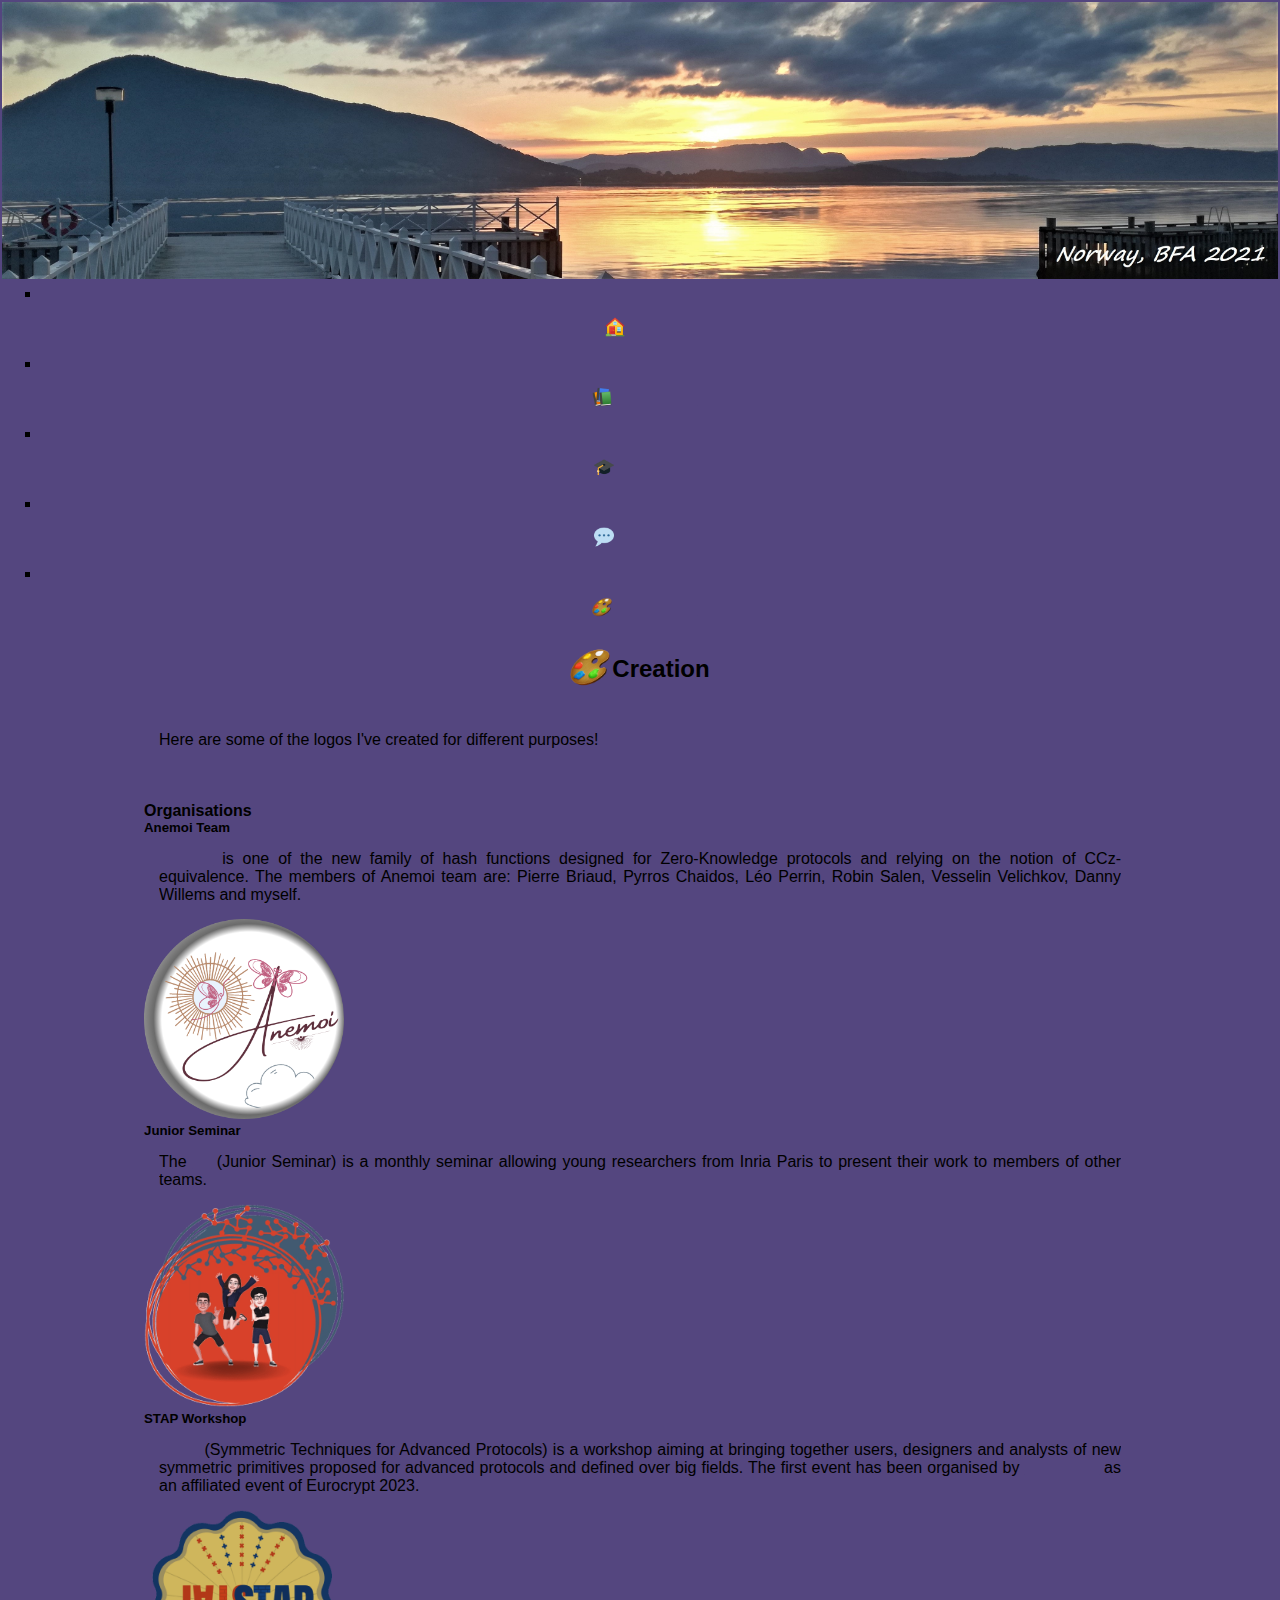
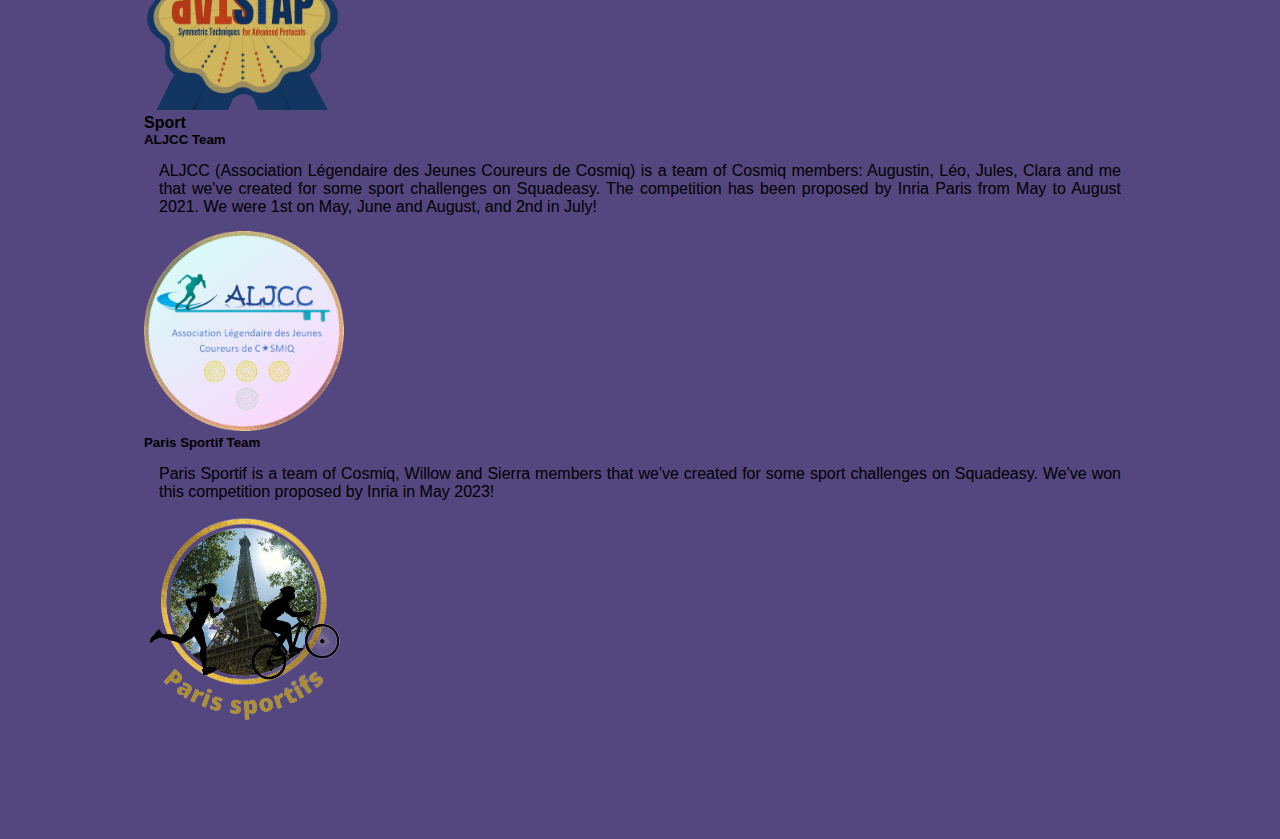
<file: creation.html>
<!DOCTYPE html>
<html lang='en'>
<head>
<title>Outreach</title>
<meta charset='utf-8'>
<link rel="stylesheet" media="screen" type="text/css" href="style.css"/>
</head>
<body>
<div class="background">
<div class="linear-gradient">

<table align="center">
<tr> <td> <img src="pictures/norway-bfa-2021.jpg" alt="norway" width="100%" /></td> </tr>
</table>

<nav>
  <ul>
    <li> 	<a href="index.html">
			<table><tr>
			<td> <img src="pictures/home.png" alt="home" width="20px" /></td>
			<td> <p class="p2">Home</a></p></td>
			</tr></table></a></li>
    <li>	<a href="research.html">
			<table><tr>
			<td> <img src="pictures/books.png" alt="books" width="20px" /></td>
			<td> <p class="p2">Research</a></p></td>
			</tr></table></a></li>
    <li>	<a href="teaching.html">
			<table><tr>
			<td> <img src="pictures/student-hat.png" alt="student-hat" width="20px" /></td>
			<td> <p class="p2">Teaching</p></td>
			</tr></table></a></li>
    <li> 	<a href="outreach.html">
			<table><tr>
			<td> <img src="pictures/speaking.png" alt="chat" width="20px" /></td>
			<td> <p class="p2">Outreach</p></td>
			</tr></table></a></li>
		<li> 	<a href="creation.html">
			<table><tr>
			<td> <img src="pictures/art.png" alt="art" width="20px" /></td>
			<td> <p class="p2">Creations</p></td>
			</tr></table></a></li>
  </ul>
</nav>

<div class="cont">
<table><tr>
<td> <div class="bubble">
	<img src="pictures/art.png" alt="art" width="40px" />
	</div></td>
<td> <h2>Creation</h2> </td>
</tr></table>
<br>

<div class="d1">
<p class="p1">
Here are some of the logos I've created for different purposes!<br>
</p></div>
<br>

<div class="d1">

<h4>Organisations</h4>

<h5>Anemoi Team</h5>

<p class="p1">
<a href="https://anemoi-hash.github.io/">Anemoi</a> is one of the new family of hash functions designed for Zero-Knowledge protocols and relying on the notion of CCz-equivalence. The members of Anemoi team are: Pierre Briaud, Pyrros Chaidos, Léo Perrin, Robin Salen, Vesselin Velichkov, Danny Willems and myself.<br>
</p>

<div class="zoom">
<a href="pictures/logoAnemoi.png"><img src="pictures/logoAnemoi.png" alt="[logoAnemoi]" width="200px"/></a>
</div>

<h5>Junior Seminar</h5>

<p class="p1">
The <a href="https://www.rocq.inria.fr/semdoc/">JS</a> (Junior Seminar) is a monthly seminar allowing young researchers from Inria Paris to present their work
to members of other teams.<br>
</p>

<div class="zoom">
<a href="pictures/logoJS.png"><img src="pictures/logoJS.png" alt="[logoJS]" width="200px"/></a>
</div>


<h5>STAP Workshop</h5>

<p class="p1">
<a href="https://who.paris.inria.fr/Leo.Perrin/rescale/stap-23.html">STAP</a> (Symmetric Techniques for Advanced Protocols) is a workshop aiming at bringing together users, designers and analysts of
new symmetric primitives proposed for advanced protocols and defined over big fields.
The first event has been organised by <a href="https://who.paris.inria.fr/Leo.Perrin/index.html">Léo Perrin</a> as an affiliated event of 
Eurocrypt 2023. <br>
</p>

<div class="zoom">
<a href="pictures/logoSTAP.png"><img src="pictures/logoSTAP.png" alt="[logoSTAP]" width="200px"/></a>
</div>


<h4>Sport</h4>

<h5>ALJCC Team</h5>

<p class="p1">
ALJCC (Association Légendaire des Jeunes Coureurs de Cosmiq) is a team of Cosmiq members: Augustin, Léo, Jules, Clara and me that we've created for some sport challenges on Squadeasy. The competition has been proposed by Inria Paris from May to August 2021. We were 1st on May, June and August, and 2nd in July!<br>
</p>

<div class="zoom">
<a href="pictures/logoALJCC.png"><img src="pictures/logoALJCC.png" alt="[logoALJCC]" width="200px"/></a>
</div>

<h5>Paris Sportif Team</h5>

<p class="p1">
Paris Sportif is a team of Cosmiq, Willow and Sierra members that we've created for some sport challenges on Squadeasy. We've won this competition proposed by Inria in May 2023!<br>
</p>

<div class="zoom">
<a href="pictures/logoPS.png"><img src="pictures/logoPS.png" alt="[logoPS]" width="200px"/></a>
</div>

</div>


 
<br>
<div class="d1">
</div>
<br>

<br><br><br>
 
</div>
</div>
</div>
</div>
</body>
</html>
</file>
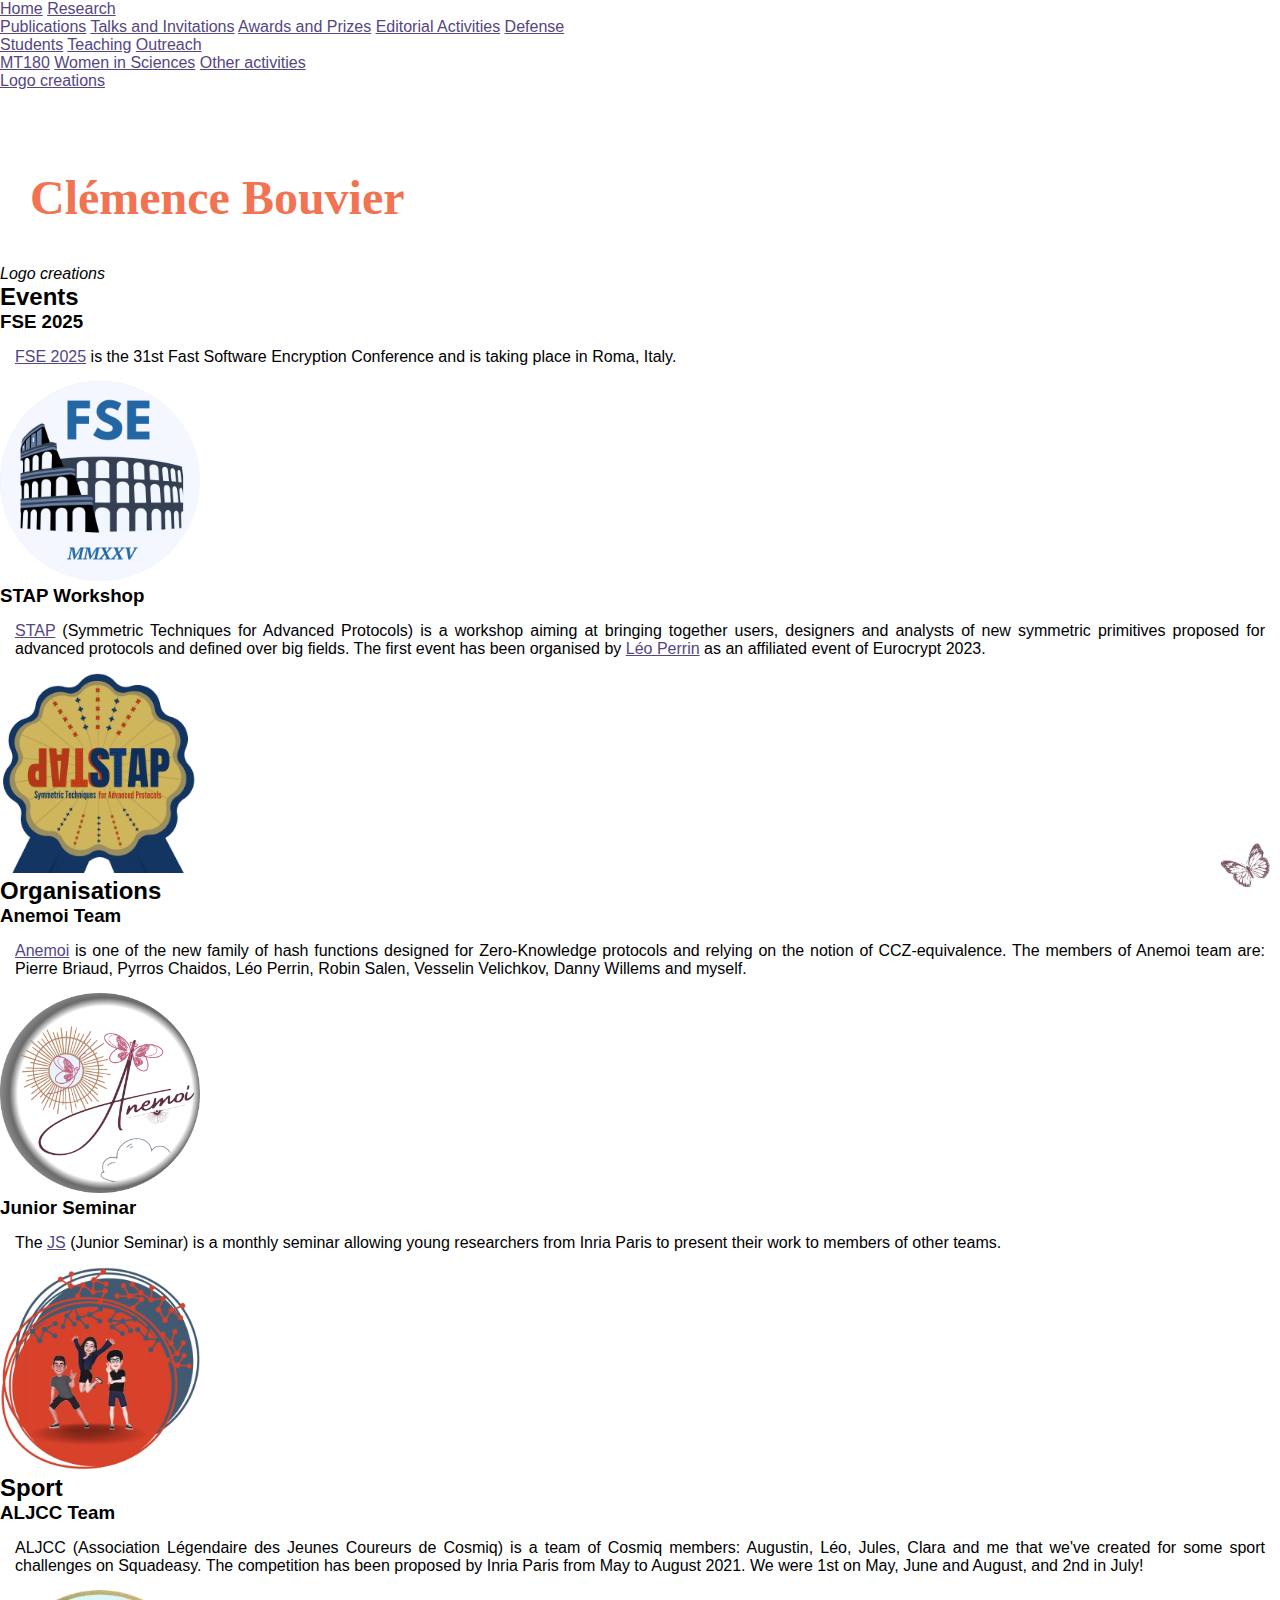
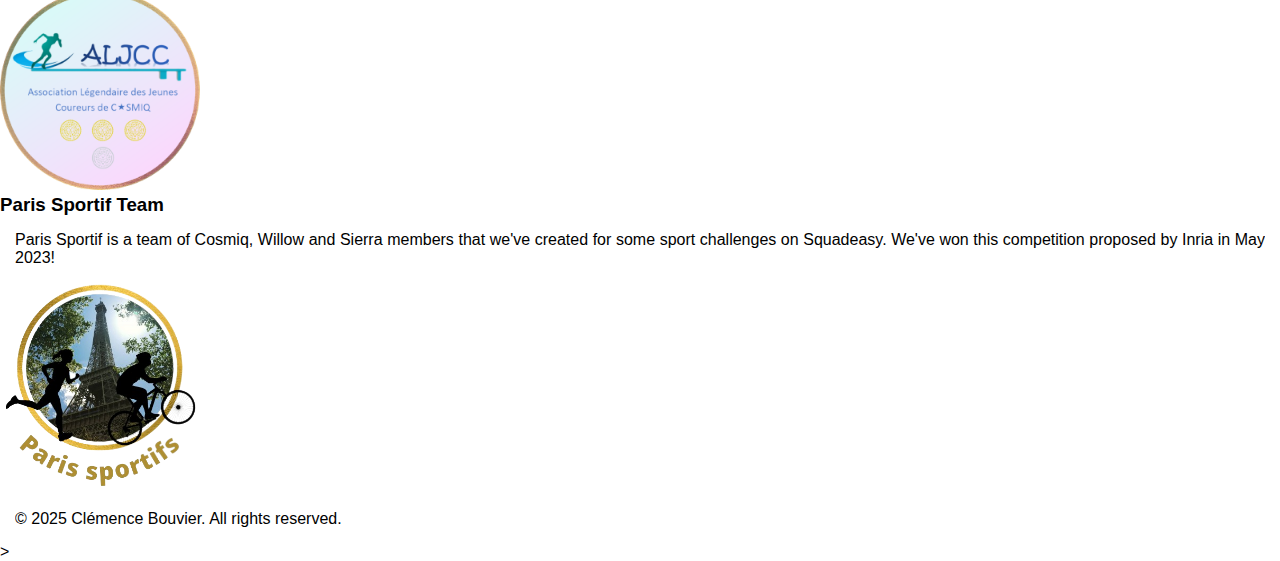
<file: creations.html>
<!DOCTYPE html>
<html lang="fr">
<head>
    <meta charset="UTF-8">
    <meta name="viewport" content="width=device-width, initial-scale=1.0">
    <title>Clémence Bouvier</title>
    <link rel="stylesheet" media="screen" type="text/css" href="style.css"/>
</head>
<body>
    <div class="container-wrapper">
          <div class="menu-toggle" onclick="document.querySelector('nav').classList.toggle('nav-open')">
            <span></span>
            <span></span>
            <span></span>
          </div>
        <nav>
            <a href="index.html">Home</a>
            <a href="research.html">Research</a>
            <div class="dropdown-content">
                <a href="research-publis.html">Publications</a>
                <a href="research-talks.html">Talks and Invitations</a>
                <a href="research-awards.html">Awards and Prizes</a>
                <a href="research-editorial.html">Editorial Activities</a>
                <a href="research-defense.html">Defense</a>
            </div>
            <a href="students.html">Students</a>
            <a href="teaching.html">Teaching</a>
            <a href="outreach.html">Outreach</a>
            <div class="dropdown-content">
                <a href="outreach-MT180.html">MT180</a>
                <a href="outreach-women.html">Women in Sciences</a>
                <a href="outreach-others.html">Other activities</a>
            </div>
            <a href="creations.html">Logo creations</a>
        </nav>
        <main>
            <header>
                <h1>Clémence Bouvier</h1>
                <i>Logo creations</i>
                <img src="pictures/butterfly.png" alt="Papillon" style="position: absolute; bottom: 10px; right: 10px; width: 50px; opacity: 0.8;">
            </header>
            <section>
                <h2>Events</h2>


                <h3>FSE 2025</h3>
                    <p>
                        <a href="https://fse.iacr.org/2025/">FSE 2025</a> is the 31st Fast Software Encryption Conference and is taking place in Roma, Italy.<br>
                    </p>

                    <div class="photo-container">
                        <img src="pictures/logoFSE.png" alt="[logoFSE]" width="200px"/>
                    </div>
                <h3>STAP Workshop</h3>
                    <p>
                    <a href="https://who.paris.inria.fr/Leo.Perrin/rescale/stap-23.html">STAP</a> (Symmetric Techniques for Advanced Protocols) is a workshop aiming at bringing together users, designers and analysts of
                    new symmetric primitives proposed for advanced protocols and defined over big fields.
                    The first event has been organised by <a href="https://who.paris.inria.fr/Leo.Perrin/index.html">Léo Perrin</a> as an affiliated event of 
                    Eurocrypt 2023. <br>
                    </p>

                    <div class="photo-container">
                        <img src="pictures/logoSTAP.png" alt="[logoSTAP]" width="200px"/>
                    </div>
            </section>
            <section>
                <h2>Organisations</h2>

                    <h3>Anemoi Team</h3>

                        <p>
                        <a href="https://anemoi-hash.github.io/">Anemoi</a> is one of the new family of hash functions designed for Zero-Knowledge protocols and relying on the notion of CCZ-equivalence. The members of Anemoi team are: Pierre Briaud, Pyrros Chaidos, Léo Perrin, Robin Salen, Vesselin Velichkov, Danny Willems and myself.<br>
                        </p>

                        <div class="photo-container">
                            <img src="pictures/logoAnemoi.png" alt="[logoAnemoi]" width="200px"/>
                        </div>
   
                     <h3>Junior Seminar</h3>

                        <p>
                        The <a href="https://www.rocq.inria.fr/semdoc/">JS</a> (Junior Seminar) is a monthly seminar allowing young researchers from Inria Paris to present their work
                        to members of other teams.<br>
                        </p>

                        <div class="photo-container">
                            <img src="pictures/logoJS.png" alt="[logoJS]" width="200px"/>
                        </div>
            </section>
            <section>

                <h2>Sport</h2>

                <h3>ALJCC Team</h3>
                    <p>
                        ALJCC (Association Légendaire des Jeunes Coureurs de Cosmiq) is a team of Cosmiq members: Augustin, Léo, Jules, Clara and me that we've created for some sport challenges on Squadeasy. The competition has been proposed by Inria Paris from May to August 2021. We were 1st on May, June and August, and 2nd in July!<br>
                    </p>

                    <div class="photo-container">
                        <img src="pictures/logoALJCC.png" alt="[logoALJCC]" width="200px"/>
                    </div>
                    
                <h3>Paris Sportif Team</h3>
                    <p>
                        Paris Sportif is a team of Cosmiq, Willow and Sierra members that we've created for some sport challenges on Squadeasy. We've won this competition proposed by Inria in May 2023!<br>
                    </p>

                    <div class="photo-container">
                        <img src="pictures/logoPS.png" alt="[logoPS]" width="200px"/>
                    </div>
            </section>

         <p class="copyright">© 2025 Clémence Bouvier. All rights reserved.</p>           
        </main>
    </div>
</body>
</html>>
</file>
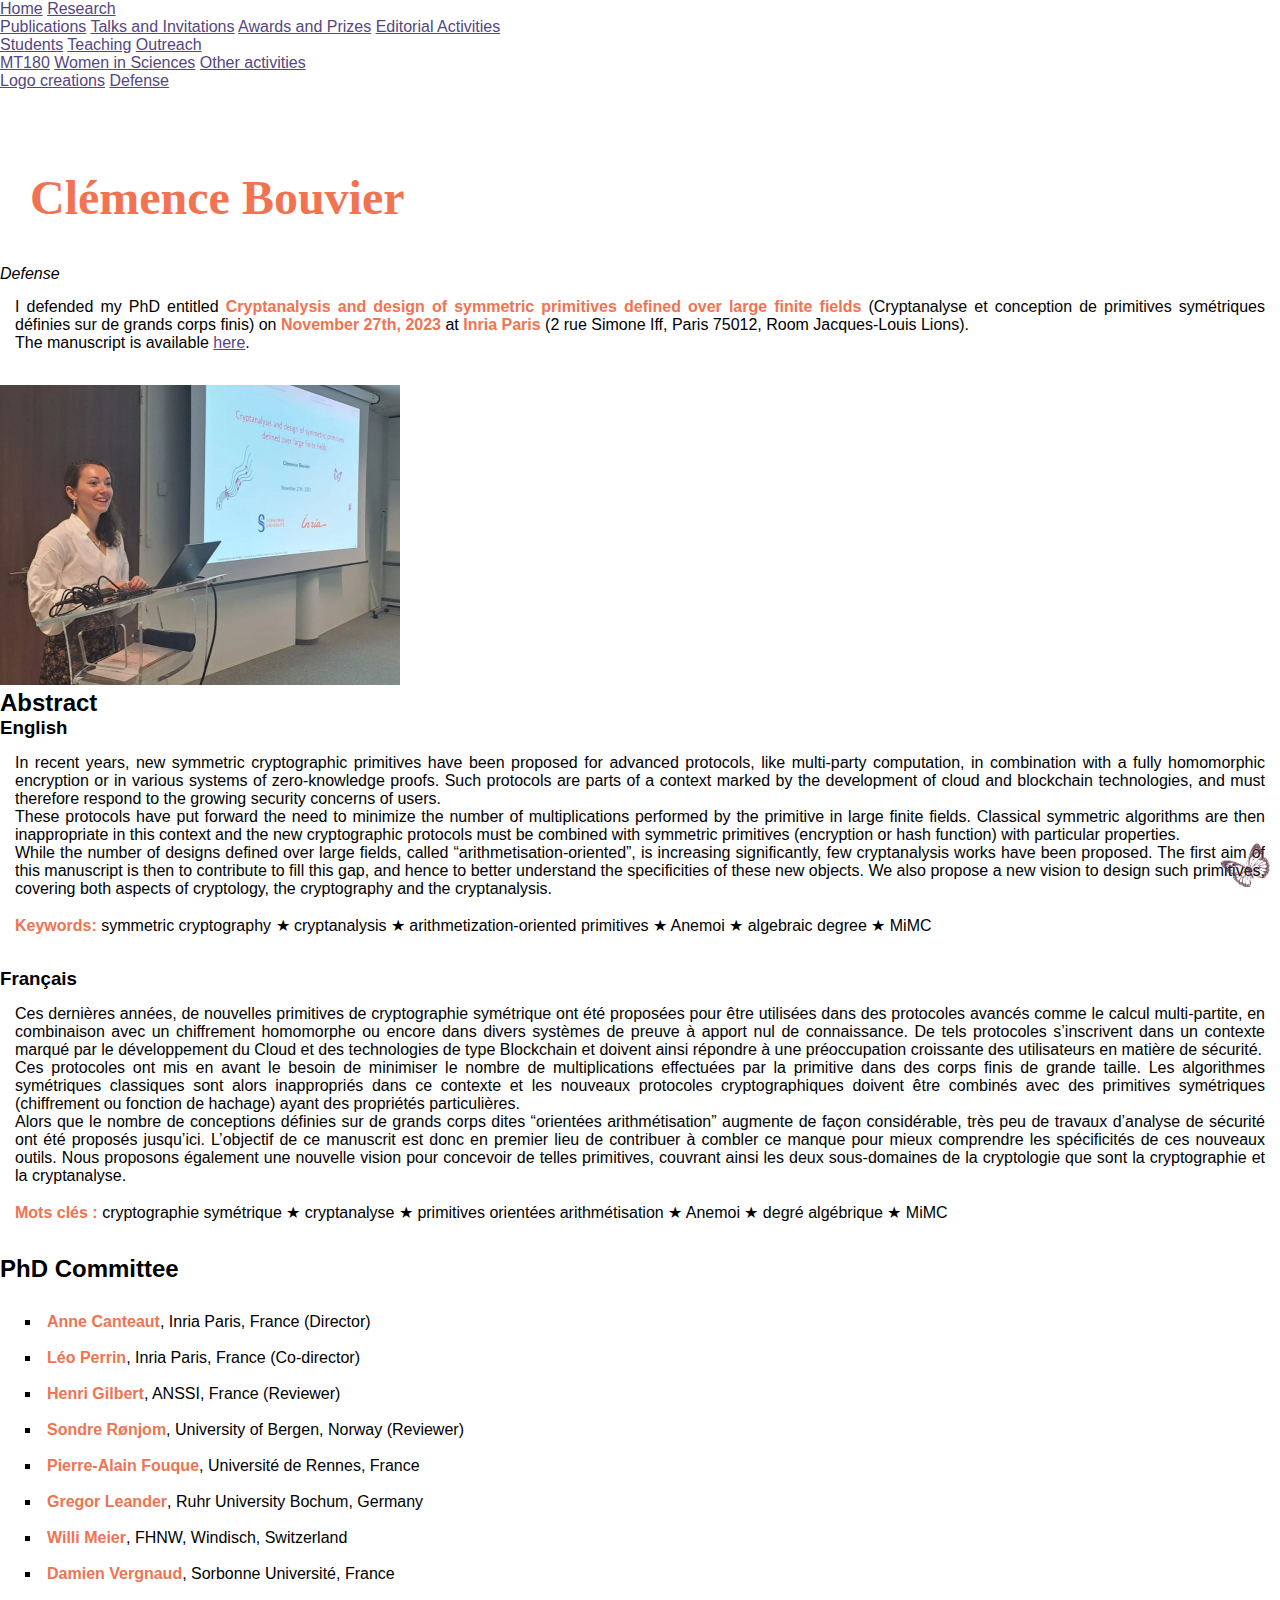
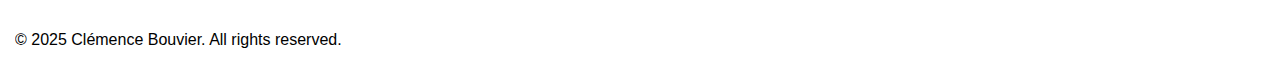
<file: defense.html>
<!DOCTYPE html>
<html lang="fr">
<head>
    <meta charset="UTF-8">
    <meta name="viewport" content="width=device-width, initial-scale=1.0">
    <title>Clémence Bouvier</title>
    <link rel="stylesheet" media="screen" type="text/css" href="style.css"/>
</head>
<body>
    <div class="container-wrapper">
    	  <div class="menu-toggle" onclick="document.querySelector('nav').classList.toggle('nav-open')">
		    <span></span>
		    <span></span>
		    <span></span>
		  </div>
        <nav>
            <a href="index.html">Home</a>
            <a href="research.html">Research</a>
            <div class="dropdown-content">
                <a href="research-publis.html">Publications</a>
                <a href="research-talks.html">Talks and Invitations</a>
                <a href="research-awards.html">Awards and Prizes</a>
                <a href="research-editorial.html">Editorial Activities</a>
            </div>
            <a href="students.html">Students</a>
            <a href="teaching.html">Teaching</a>
            <a href="outreach.html">Outreach</a>
            <div class="dropdown-content">
                <a href="outreach-MT180.html">MT180</a>
                <a href="outreach-women.html">Women in Sciences</a>
                <a href="outreach-others.html">Other activities</a>
            </div>
            <a href="creations.html">Logo creations</a>
            <a href="defense.html">Defense</a>
        </nav>
        <main>
            <header>
                <h1>Clémence Bouvier</h1>
                <i>Defense</i>
                <img src="pictures/butterfly.png" alt="Papillon" style="position: absolute; bottom: 10px; right: 10px; width: 50px; opacity: 0.8;">
            </header>
            <section>
            	<p>I defended my PhD entitled
							<b>Cryptanalysis and design of symmetric primitives defined over large finite fields</b>
							(Cryptanalyse et conception de primitives symétriques définies sur de grands corps finis)
							on <b>November 27th, 2023</b> at <b>Inria Paris</b> (2 rue Simone Iff, Paris 75012,	Room Jacques-Louis Lions).<br>
							The manuscript is available <a href="thesis.pdf">here</a>.</p><br>

							<div class="photo-container">
                   <img src="pictures/defense.jpg" alt="[defense]" width="400px"/>
                 </div>

							<h2>Abstract</h2>

							<h3>English</h3>
							<p>
							In recent years, new symmetric cryptographic primitives have been proposed for advanced
							protocols, like multi-party computation, in combination with a fully homomorphic encryption
							or in various systems of zero-knowledge proofs. Such protocols are parts of a context marked
							by the development of cloud and blockchain technologies, and must therefore respond to the
							growing security concerns of users.<br>
							These protocols have put forward the need to minimize the number of multiplications
							performed by the primitive in large finite fields. Classical symmetric algorithms are then
							inappropriate in this context and the new cryptographic protocols must be combined with
							symmetric primitives (encryption or hash function) with particular properties.<br>
							While the number of designs defined over large fields, called “arithmetisation-oriented”, is
							increasing significantly, few cryptanalysis works have been proposed. The first aim of this
							manuscript is then to contribute to fill this gap, and hence to better understand the specificities
							of these new objects. We also propose a new vision to design such primitives, covering both
							aspects of cryptology, the cryptography and the cryptanalysis.<br><br>

							<b>Keywords:</b> symmetric cryptography &#9733; cryptanalysis &#9733; arithmetization-oriented primitives &#9733;
							Anemoi &#9733; algebraic degree &#9733; MiMC<br><br>
							</p>

							<h3>Français</h3>
							<p>
							Ces dernières années, de nouvelles primitives de cryptographie symétrique ont été proposées
							pour être utilisées dans des protocoles avancés comme le calcul multi-partite, en combinaison
							avec un chiffrement homomorphe ou encore dans divers systèmes de preuve à apport nul de
							connaissance. De tels protocoles s’inscrivent dans un contexte marqué par le développement
							du Cloud et des technologies de type Blockchain et doivent ainsi répondre à une préoccupation
							croissante des utilisateurs en matière de sécurité.<br>
							Ces protocoles ont mis en avant le besoin de minimiser le nombre de multiplications effectuées
							par la primitive dans des corps finis de grande taille. Les algorithmes symétriques classiques
							sont alors inappropriés dans ce contexte et les nouveaux protocoles cryptographiques doivent
							être combinés avec des primitives symétriques (chiffrement ou fonction de hachage) ayant des
							propriétés particulières.<br>
							Alors que le nombre de conceptions définies sur de grands corps dites “orientées arithmétisation”
							augmente de façon considérable, très peu de travaux d’analyse de sécurité ont été proposés
							jusqu’ici. L’objectif de ce manuscrit est donc en premier lieu de contribuer à combler ce manque
							pour mieux comprendre les spécificités de ces nouveaux outils. Nous proposons également
							une nouvelle vision pour concevoir de telles primitives, couvrant ainsi les deux sous-domaines
							de la cryptologie que sont la cryptographie et la cryptanalyse.<br><br>

							<b>Mots clés :</b> cryptographie symétrique &#9733; cryptanalyse &#9733; primitives orientées arithmétisation &#9733;
							Anemoi &#9733; degré algébrique &#9733; MiMC<br><br>
							</p>

							<h2>PhD Committee</h2>

							<p>
								<ul>
									<li><b>Anne Canteaut</b>, Inria Paris, France (Director)<br></li><br>
									<li><b>Léo Perrin</b>, Inria Paris, France (Co-director)<br></li><br>
									<li><b>Henri Gilbert</b>, ANSSI, France (Reviewer)<br></li><br>
									<li><b>Sondre Rønjom</b>, University of Bergen, Norway (Reviewer)<br></li><br>
									<li><b>Pierre-Alain Fouque</b>, Université de Rennes, France<br></li><br>
									<li><b>Gregor Leander</b>, Ruhr University Bochum, Germany<br></li><br>
									<li><b>Willi Meier</b>, FHNW, Windisch, Switzerland<br></li><br>
									<li><b>Damien Vergnaud</b>, Sorbonne Université, France<br></li><br>
								</ul>
							</p>
            </section>

         <p class="copyright">© 2025 Clémence Bouvier. All rights reserved.</p>           
        </main>
    </div>
</body>
</html>
</file>
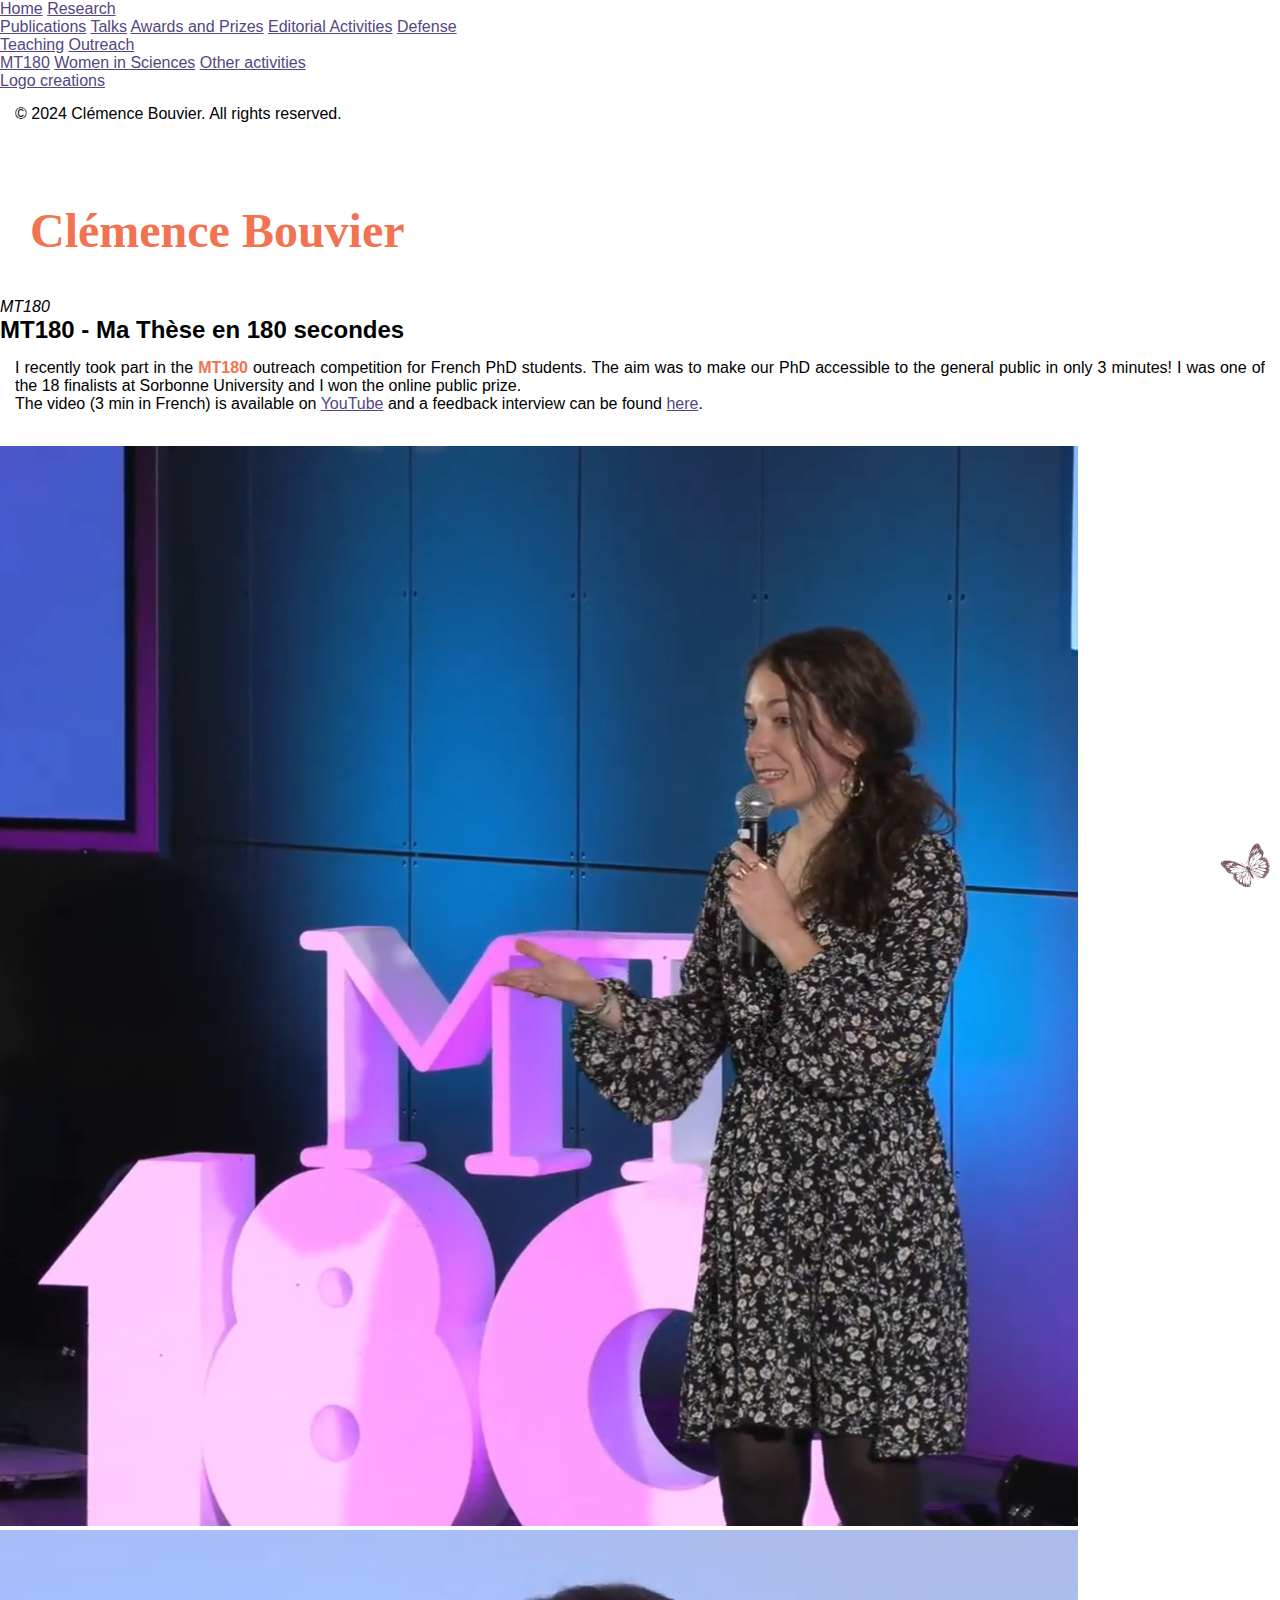
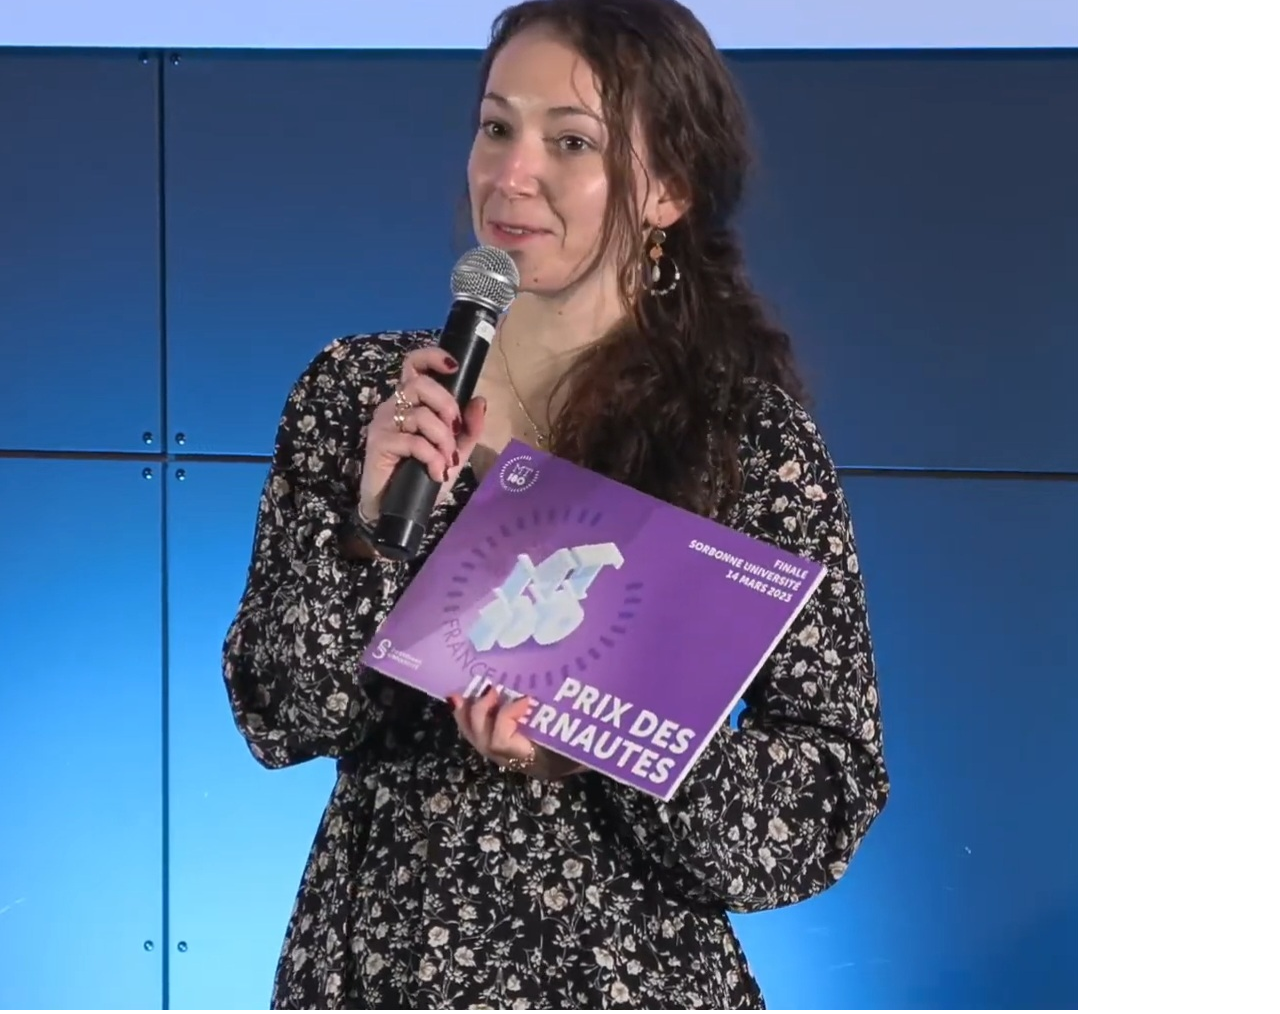
<file: outreach-MT180.html>
<!DOCTYPE html>
<html lang="fr">
<head>
    <meta charset="UTF-8">
    <meta name="viewport" content="width=device-width, initial-scale=1.0">
    <title>Clémence Bouvier</title>
    <link rel="stylesheet" media="screen" type="text/css" href="style.css"/>
</head>
<body>
    <div class="container-wrapper">
        <nav>
            <a href="home.html">Home</a>
            <a href="research.html">Research</a>
            <div class="dropdown-content">
                <a href="research-publis.html">Publications</a>
                <a href="research-talks.html">Talks</a>
                <a href="research-awards.html">Awards and Prizes</a>
                <a href="research-editorial.html">Editorial Activities</a>
                <a href="research-defense.html">Defense</a>
            </div>
            <a href="teaching.html">Teaching</a>
            <a href="outreach.html">Outreach</a>
            <div class="dropdown-content">
                <a href="outreach-MT180.html">MT180</a>
                <a href="outreach-women.html">Women in Sciences</a>
                <a href="outreach-others.html">Other activities</a>
            </div>
            <a href="creations.html">Logo creations</a>

            <p class="copyright">© 2024 Clémence Bouvier. All rights reserved.</p>
        </nav>
        <main>
            <header>
                <h1>Clémence Bouvier</h1>
                <i>MT180</i>
                <img src="pictures/butterfly.png" alt="Papillon" style="position: absolute; bottom: 10px; right: 10px; width: 50px; opacity: 0.8;">
            </header>
            <section>
							<h2>MT180 - Ma Thèse en 180 secondes</h2>
							<p> 
							I recently took part in the <b>MT180</b> outreach competition for French PhD students. The aim was to  make our PhD accessible to the general public in only 3 minutes! I was one of the 18 finalists
							at Sorbonne University and I won the online public prize.<br>
							The video (3 min in French) is available on <a href="https://youtu.be/W_GrQNVD0Qg">YouTube</a>
							and a feedback interview can be found <a href="https://www.sorbonne-universite.fr/portraits/clemence-bouvier">here</a>.<br></p>
							<br>

							<div class="photo-container">
							    <img src="pictures/MT180-1.jpg" alt="[MT180]"/>
							    <img src="pictures/MT180-2.jpg" alt="[MT180]"/>
							</div>
            </section>
        </main>
    </div>
</body>
</html>
</file>
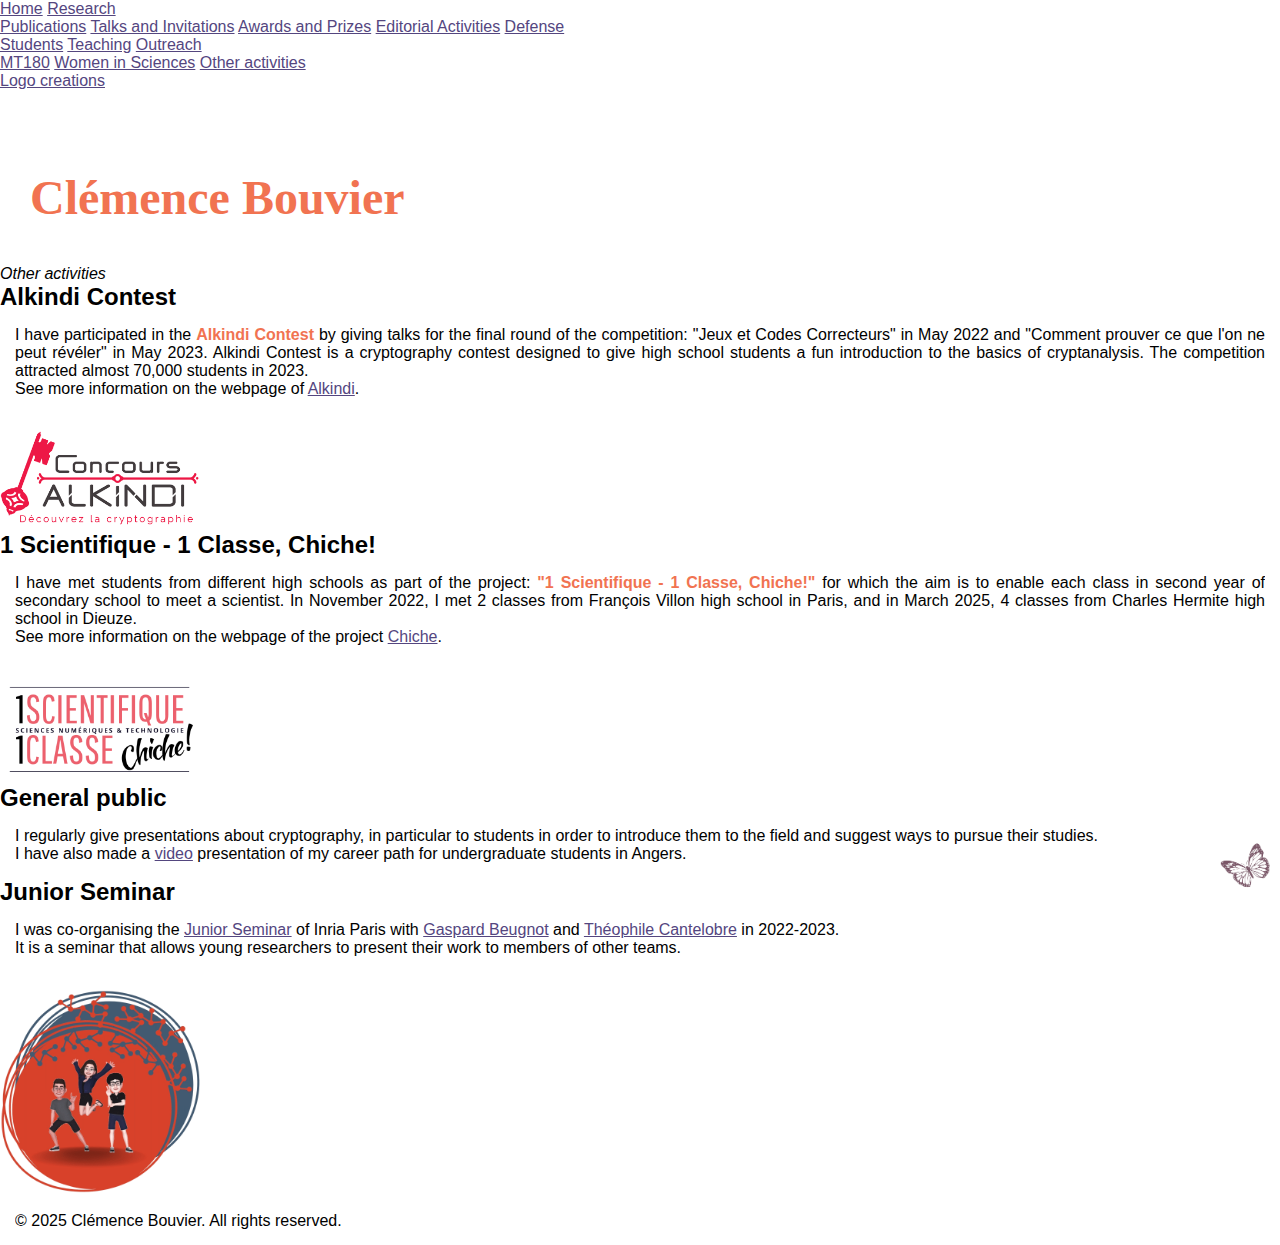
<file: outreach-others.html>
<!DOCTYPE html>
<html lang="fr">
<head>
    <meta charset="UTF-8">
    <meta name="viewport" content="width=device-width, initial-scale=1.0">
    <title>Clémence Bouvier</title>
    <link rel="stylesheet" media="screen" type="text/css" href="style.css"/>
</head>
<body>
    <div class="container-wrapper">
    	  <div class="menu-toggle" onclick="document.querySelector('nav').classList.toggle('nav-open')">
		    <span></span>
		    <span></span>
		    <span></span>
		  </div>
        <nav>
            <a href="index.html">Home</a>
            <a href="research.html">Research</a>
            <div class="dropdown-content">
                <a href="research-publis.html">Publications</a>
                <a href="research-talks.html">Talks and Invitations</a>
                <a href="research-awards.html">Awards and Prizes</a>
                <a href="research-editorial.html">Editorial Activities</a>
                <a href="research-defense.html">Defense</a>
            </div>
            <a href="students.html">Students</a>
            <a href="teaching.html">Teaching</a>
            <a href="outreach.html">Outreach</a>
            <div class="dropdown-content">
                <a href="outreach-MT180.html">MT180</a>
                <a href="outreach-women.html">Women in Sciences</a>
                <a href="outreach-others.html">Other activities</a>
            </div>
            <a href="creations.html">Logo creations</a>
        </nav>
        <main>
            <header>
                <h1>Clémence Bouvier</h1>
                <i>Other activities</i>
                <img src="pictures/butterfly.png" alt="Papillon" style="position: absolute; bottom: 10px; right: 10px; width: 50px; opacity: 0.8;">
            </header>
            <section>
							<h2>Alkindi Contest</h2>
								<p> 
								I have participated in the <b>Alkindi Contest</b> 
								by giving talks for the final round of the competition: "Jeux et Codes Correcteurs" in May 2022 and "Comment prouver ce que l'on ne peut révéler" in May 2023.
								Alkindi Contest is a cryptography contest designed to give high school students a fun introduction to the basics of cryptanalysis.
								The competition attracted almost 70,000 students in 2023.<br>
								See more information on the webpage of <a href="https://www.concours-alkindi.fr/">Alkindi</a>.</p>
							<br>

							<div class="photo-container">
							    <img src="pictures/alkindi.png" alt="[Alkindi]" width="200px"/>
							</div>
            </section>
            <section>
							<h2>1 Scientifique - 1 Classe, Chiche!</h2>
								<p> 
								I have met students from different high schools as part of the project: <b>"1 Scientifique - 1 Classe, Chiche!"</b>
								for which the aim is to enable each class in second year of secondary school to meet a scientist.
								In November 2022, I met 2 classes from François Villon high school in Paris, and in March 2025, 4 classes from Charles Hermite high school in Dieuze.<br>
								See more information on the webpage of the project <a href="https://chiche-snt.fr/">Chiche</a>.</p>
							<br>
							 
							<div class="photo-container">
							    <img src="pictures/chiche.png" alt="[Chiche]" width="200px"/>
							</div>
            </section>
            <section>
							<h2>General public</h2>
								<p> 
								I regularly give presentations about cryptography, in particular to
								students in order to introduce them to the field and suggest ways to
								pursue their studies.
								<br>
								I have also made a <a href="https://math.univ-angers.fr/documents/parcours/Presentation-Clemence-Bouvier.mp4">video</a> presentation of my career path for undergraduate
								students in Angers.</p>
            </section>
            <section>
							<h2>Junior Seminar</h2>
								<p> 
								I was co-organising the
								<a href="https://www.rocq.inria.fr/semdoc/">Junior Seminar</a>
								of Inria Paris with 
								<a href="https://gaspardbb.github.io/">Gaspard Beugnot</a> and
								<a href="https://theophilec.github.io/">Théophile Cantelobre</a> in 2022-2023.
								<br>
								It is a seminar that allows young researchers to present their work
								to members of other teams.
								</p>							 
							<br>


							<div class="photo-container">
							    <img src="pictures/logoJS.png" alt="[logoJS]" width="200px"/>
							</div>
            </section>

         <p class="copyright">© 2025 Clémence Bouvier. All rights reserved.</p>           
        </main>
    </div>
</body>
</html>
</file>
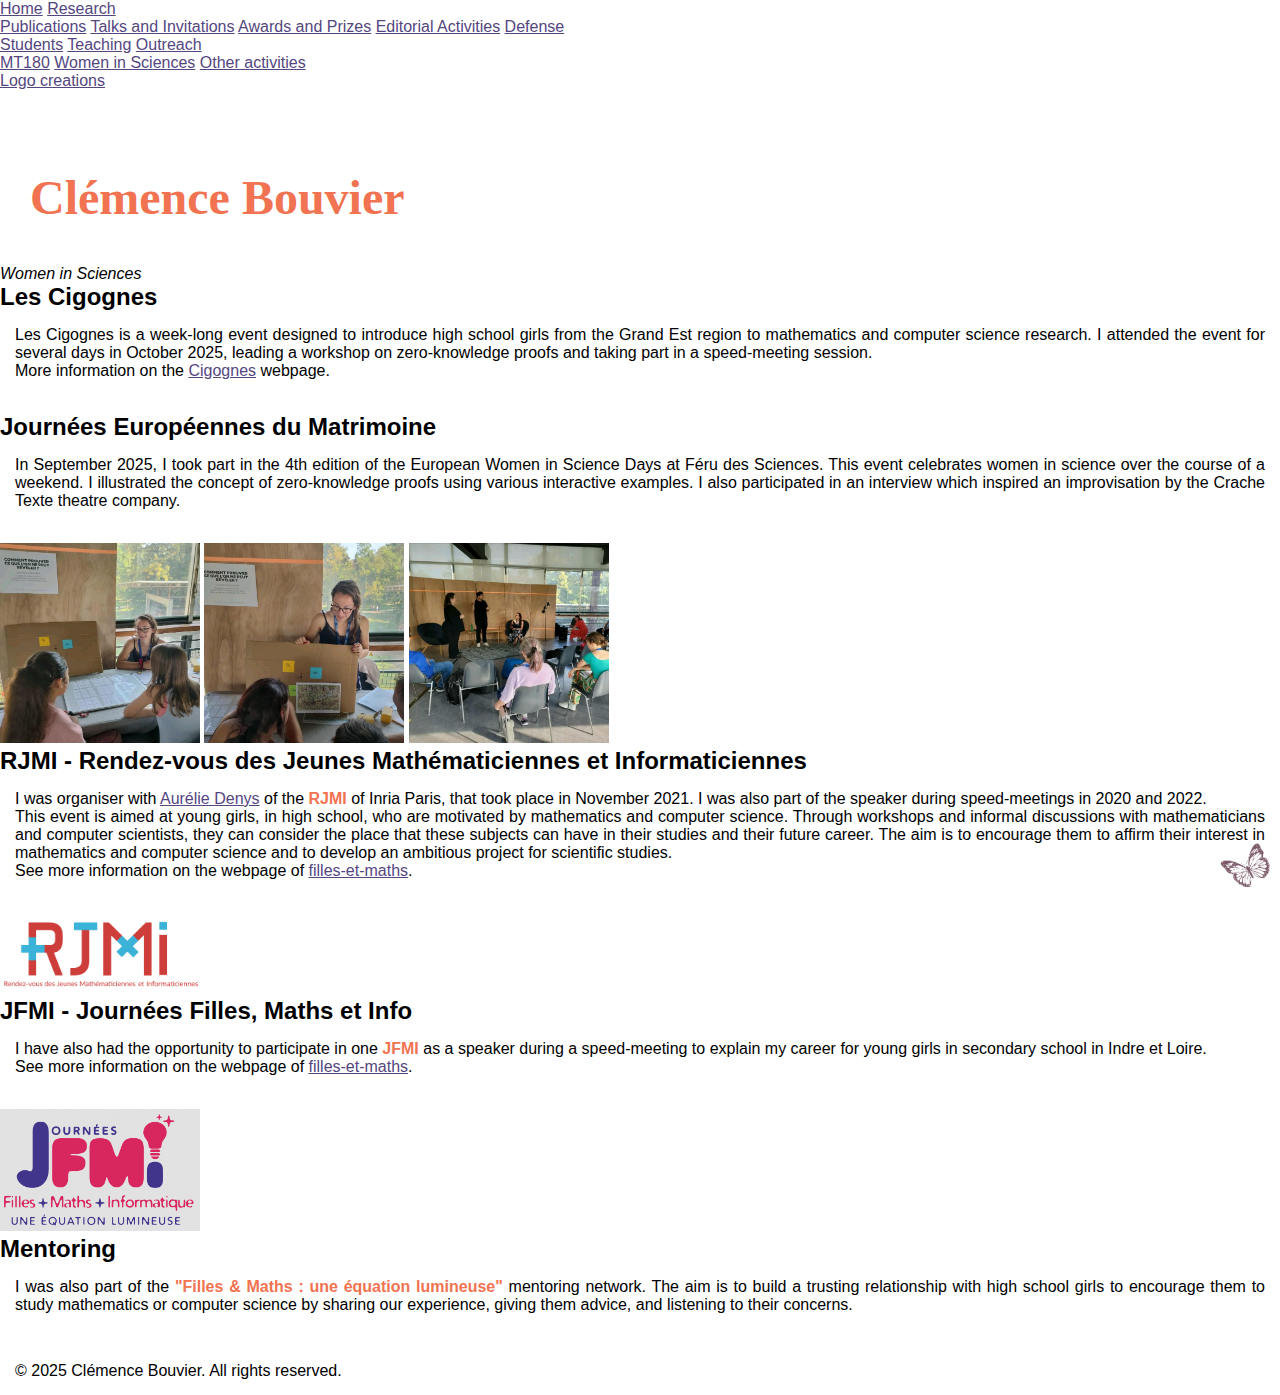
<file: outreach-women.html>
<!DOCTYPE html>
<html lang="fr">
<head>
    <meta charset="UTF-8">
    <meta name="viewport" content="width=device-width, initial-scale=1.0">
    <title>Clémence Bouvier</title>
    <link rel="stylesheet" media="screen" type="text/css" href="style.css"/>
</head>
<body>
    <div class="container-wrapper">
          <div class="menu-toggle" onclick="document.querySelector('nav').classList.toggle('nav-open')">
            <span></span>
            <span></span>
            <span></span>
          </div>
        <nav>
            <a href="index.html">Home</a>
            <a href="research.html">Research</a>
            <div class="dropdown-content">
                <a href="research-publis.html">Publications</a>
                <a href="research-talks.html">Talks and Invitations</a>
                <a href="research-awards.html">Awards and Prizes</a>
                <a href="research-editorial.html">Editorial Activities</a>
                <a href="research-defense.html">Defense</a>
            </div>
            <a href="students.html">Students</a>
            <a href="teaching.html">Teaching</a>
            <a href="outreach.html">Outreach</a>
            <div class="dropdown-content">
                <a href="outreach-MT180.html">MT180</a>
                <a href="outreach-women.html">Women in Sciences</a>
                <a href="outreach-others.html">Other activities</a>
            </div>
            <a href="creations.html">Logo creations</a>
        </nav>
        <main>
            <header>
                <h1>Clémence Bouvier</h1>
                <i>Women in Sciences</i>
                <img src="pictures/butterfly.png" alt="Papillon" style="position: absolute; bottom: 10px; right: 10px; width: 50px; opacity: 0.8;">
            </header>
            <section>
                            <h2>Les Cigognes</h2>
                                <p> Les Cigognes is a week-long event designed to introduce high school girls from the Grand Est region to mathematics and computer science research.
                                I attended the event for several days in October 2025, leading a workshop on zero-knowledge proofs and taking part in a speed-meeting session.<br>
                                More information on the <a href="https://iecl.univ-lorraine.fr/cigognes/">Cigognes</a> webpage.<br></p>
                                <br>

            </section>
            <section>
                            <h2>Journées Européennes du Matrimoine</h2>
                                <p> In September 2025, I took part in the 4th edition of the European Women in Science Days at Féru des Sciences.
                                This event celebrates women in science over the course of a weekend.
                                I illustrated the concept of zero-knowledge proofs using various interactive examples. I also participated in an interview which inspired an improvisation by the Crache Texte theatre company. <br></p>
                                <br>

                                <div class="photo-container">
                                    <img src="pictures/matrimoine-1.jpg" alt="[matrimoine]" width="200px"/>
                                    <img src="pictures/matrimoine-2.jpg" alt="[matrimoine]" width="200px"/>
                                    <img src="pictures/matrimoine-3.jpg" alt="[matrimoine]" width="200px"/>
                                </div>

            </section>
            <section>
							<h2>RJMI - Rendez-vous des Jeunes Mathématiciennes et Informaticiennes</h2>
								<p> I was organiser with <a href="https://aurelie-denys.github.io/">Aurélie Denys</a>
								of the <b>RJMI</b> of Inria Paris,
								that took place in November 2021. I was also part of the speaker during speed-meetings in 2020 and 2022.<br>
								This event is aimed at young girls, in high school, who are motivated by mathematics and computer science.
								Through workshops and informal discussions with mathematicians and computer scientists, they can consider the place that these subjects can have in their studies and their future career.
								The aim is to encourage them to affirm their interest in mathematics and computer science and to develop an ambitious project for scientific studies.<br>
								See more information on the webpage of <a href="https://filles-et-maths.fr/rjmi/">filles-et-maths</a>.</p>
								<br>

							<div class="photo-container">
							    <img src="pictures/RJMI.png" alt="[RJMI]" width="200px"/>
							</div>
            </section>
            <section>
							<h2>JFMI - Journées Filles, Maths et Info</h2>
								<p> 	I have also had the opportunity to participate in one <b>JFMI</b> 
									as a speaker during a speed-meeting to explain my career for young girls in secondary school in Indre et Loire.<br>
									See more information on the webpage of <a href="https://filles-et-maths.fr/jfmi/">filles-et-maths</a>.</p>
								<br>

							<div class="photo-container">
							    <img src="pictures/JFMI.png" alt="[JFMI]" width="200px"/>
							</div>
            </section>
            <section>
							<h2>Mentoring</h2>
								<p> 
								I was also part of the <b>"Filles & Maths : une équation lumineuse"</b> mentoring network.
								The aim is to build a trusting relationship with high school girls to
								encourage them to study mathematics or computer science by
								sharing our experience, giving them advice, and listening to their concerns.</p>
								<br>
            </section>

         <p class="copyright">© 2025 Clémence Bouvier. All rights reserved.</p>           
        </main>
    </div>
</body>
</html>
</file>
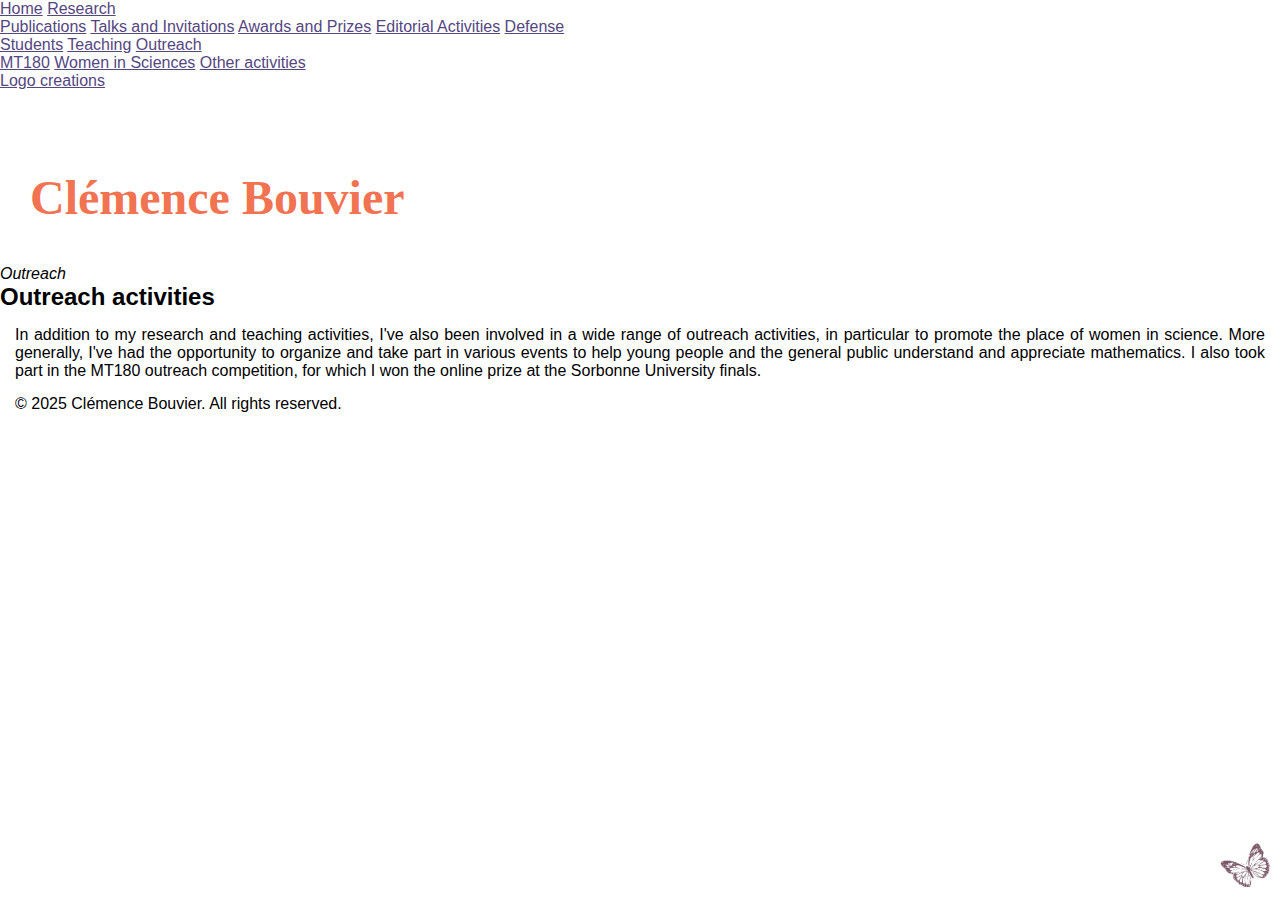
<file: outreach.html>
<!DOCTYPE html>
<html lang="fr">
<head>
    <meta charset="UTF-8">
    <meta name="viewport" content="width=device-width, initial-scale=1.0">
    <title>Clémence Bouvier</title>
    <link rel="stylesheet" media="screen" type="text/css" href="style.css"/>
</head>
<body>
    <div class="container-wrapper">
          <div class="menu-toggle" onclick="document.querySelector('nav').classList.toggle('nav-open')">
            <span></span>
            <span></span>
            <span></span>
          </div>
        <nav>
            <a href="index.html">Home</a>
            <a href="research.html">Research</a>
            <div class="dropdown-content">
                <a href="research-publis.html">Publications</a>
                <a href="research-talks.html">Talks and Invitations</a>
                <a href="research-awards.html">Awards and Prizes</a>
                <a href="research-editorial.html">Editorial Activities</a>
                <a href="research-defense.html">Defense</a>
            </div>
            <a href="students.html">Students</a>
            <a href="teaching.html">Teaching</a>
            <a href="outreach.html">Outreach</a>
            <div class="dropdown-content">
                <a href="outreach-MT180.html">MT180</a>
                <a href="outreach-women.html">Women in Sciences</a>
                <a href="outreach-others.html">Other activities</a>
            </div>
            <a href="creations.html">Logo creations</a>
        </nav>
        <main>
            <header>
                <h1>Clémence Bouvier</h1>
                <i>Outreach</i>
                <img src="pictures/butterfly.png" alt="Papillon" style="position: absolute; bottom: 10px; right: 10px; width: 50px; opacity: 0.8;">
            </header>
            <section>
				<h2>Outreach activities</h2>
				<p> In addition to my research and teaching activities, I've also been involved in a wide range of outreach activities, in particular to promote the place of women in science. 
                    More generally, I've had the opportunity to organize and take part in various events to help young people and the general public understand and appreciate mathematics.
                    I also took part in the MT180 outreach competition, for which I won the online prize at the Sorbonne University finals.
                </p>
            </section>

         <p class="copyright">© 2025 Clémence Bouvier. All rights reserved.</p>           
        </main>
    </div>
</body>
</html>
</file>
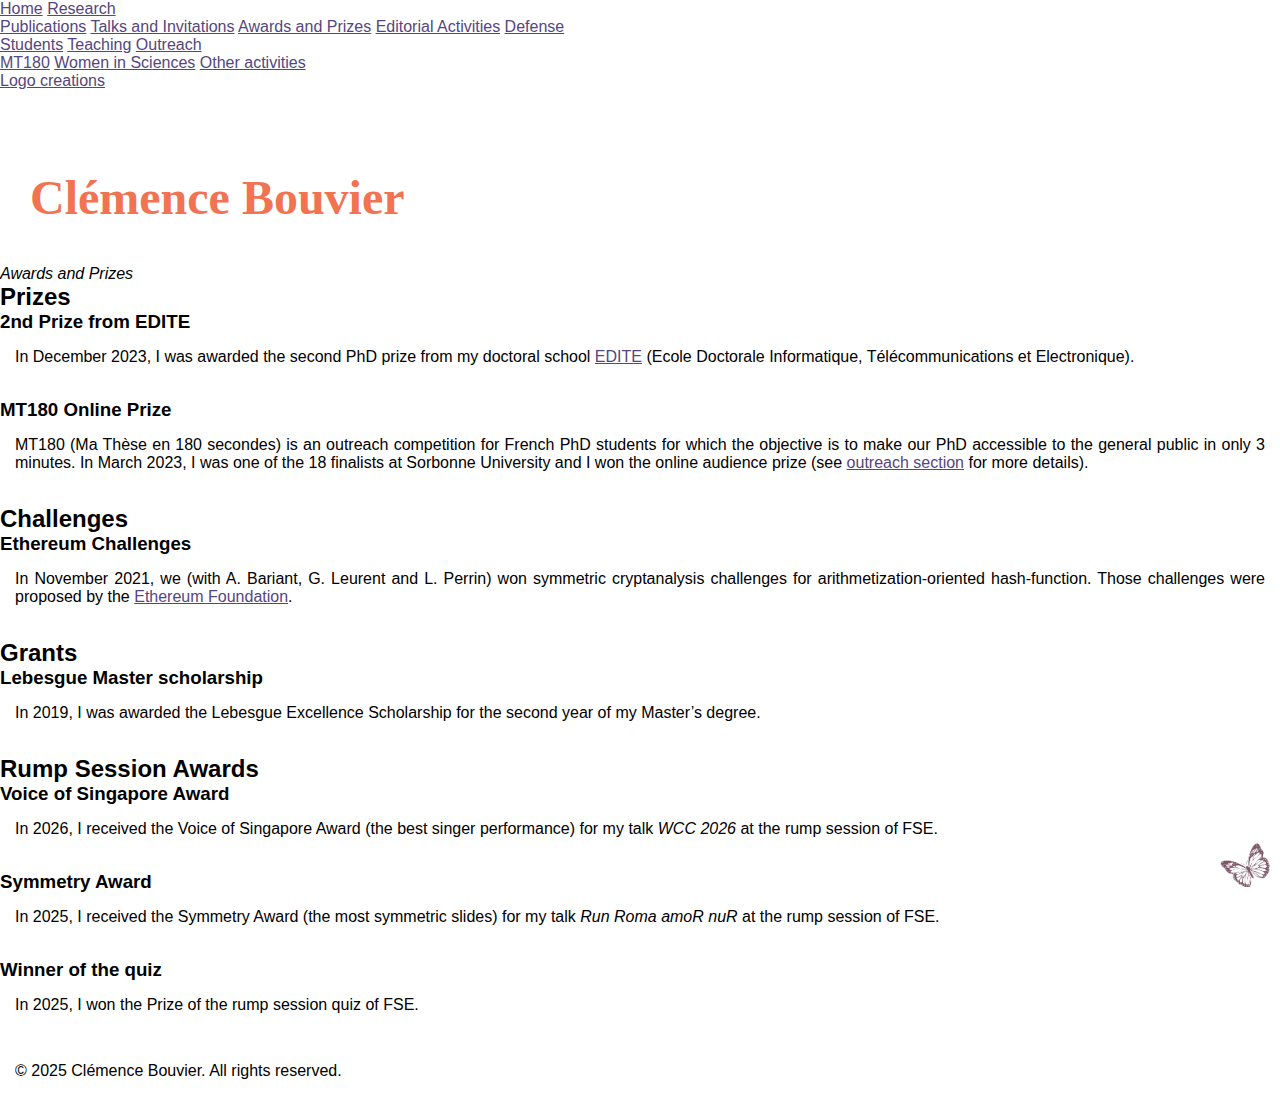
<file: research-awards.html>
<!DOCTYPE html>
<html lang="fr">
<head>
    <meta charset="UTF-8">
    <meta name="viewport" content="width=device-width, initial-scale=1.0">
    <title>Clémence Bouvier</title>
    <link rel="stylesheet" media="screen" type="text/css" href="style.css"/>
</head>
<body>
    <div class="container-wrapper">
          <div class="menu-toggle" onclick="document.querySelector('nav').classList.toggle('nav-open')">
            <span></span>
            <span></span>
            <span></span>
          </div>
        <nav>
            <a href="index.html">Home</a>
            <a href="research.html">Research</a>
            <div class="dropdown-content">
                <a href="research-publis.html">Publications</a>
                <a href="research-talks.html">Talks and Invitations</a>
                <a href="research-awards.html">Awards and Prizes</a>
                <a href="research-editorial.html">Editorial Activities</a>
                <a href="research-defense.html">Defense</a>
            </div>
            <a href="students.html">Students</a>
            <a href="teaching.html">Teaching</a>
            <a href="outreach.html">Outreach</a>
            <div class="dropdown-content">
                <a href="outreach-MT180.html">MT180</a>
                <a href="outreach-women.html">Women in Sciences</a>
                <a href="outreach-others.html">Other activities</a>
            </div>
            <a href="creations.html">Logo creations</a>
        </nav>
        <main>
            <header>
                <h1>Clémence Bouvier</h1>
                <i>Awards and Prizes</i>
                <img src="pictures/butterfly.png" alt="Papillon" style="position: absolute; bottom: 10px; right: 10px; width: 50px; opacity: 0.8;">
            </header>
            <section>
            	<h2>Prizes</h2>

							<h3>2nd Prize from EDITE</h3>
							<p>In December 2023, I was awarded the second PhD prize from my doctoral school 
								<a href="https://www.edite-de-paris.fr/journee-de-ledite-2023/">EDITE</a> (Ecole Doctorale
								Informatique, Télécommunications et Electronique).</p><br>

							<h3>MT180 Online Prize</h3>
								<p>MT180 (Ma Thèse en 180 secondes) is an outreach competition for French PhD students for
								which the objective is to make our PhD accessible to the general public in only 3 minutes. 
								In March 2023, I was one of the 18 finalists at Sorbonne University and I won the online audience prize
								(see <a href="outreach-MT180.html">outreach section</a> for more details).</p><br>
            </section>
            <section>
            	<h2>Challenges</h2>
            	<h3>Ethereum Challenges</h3>
            		<p>In November 2021, we (with A. Bariant, G. Leurent and L. Perrin) won symmetric cryptanalysis 
								challenges for arithmetization-oriented hash-function. Those challenges were proposed by the
								<a href="https://www.zkhashbounties.info/">Ethereum Foundation</a>.</p><br>
            </section>
            <section>
            	<h2>Grants</h2>
              	<h3>Lebesgue Master scholarship</h3>
								<p>In 2019, I was awarded the Lebesgue Excellence Scholarship for the second year of my Master’s degree.</p><br>
            </section>
            <section>
                <h2>Rump Session Awards</h2>
                <h3>Voice of Singapore Award</h3>
                    <p>In 2026, I received the Voice of Singapore Award (the best singer performance) for my talk <em>WCC 2026</em> at the rump session of FSE.</p><br>
                <h3>Symmetry Award</h3>
                    <p>In 2025, I received the Symmetry Award (the most symmetric slides) for my talk <em>Run Roma amoR nuR</em> at the rump session of FSE.</p><br>
                <h3>Winner of the quiz</h3>
                    <p>In 2025, I won the Prize of the rump session quiz of FSE.</p><br>
            </section>

         <p class="copyright">© 2025 Clémence Bouvier. All rights reserved.</p>           
        </main>
    </div>
</body>
</html>
</file>
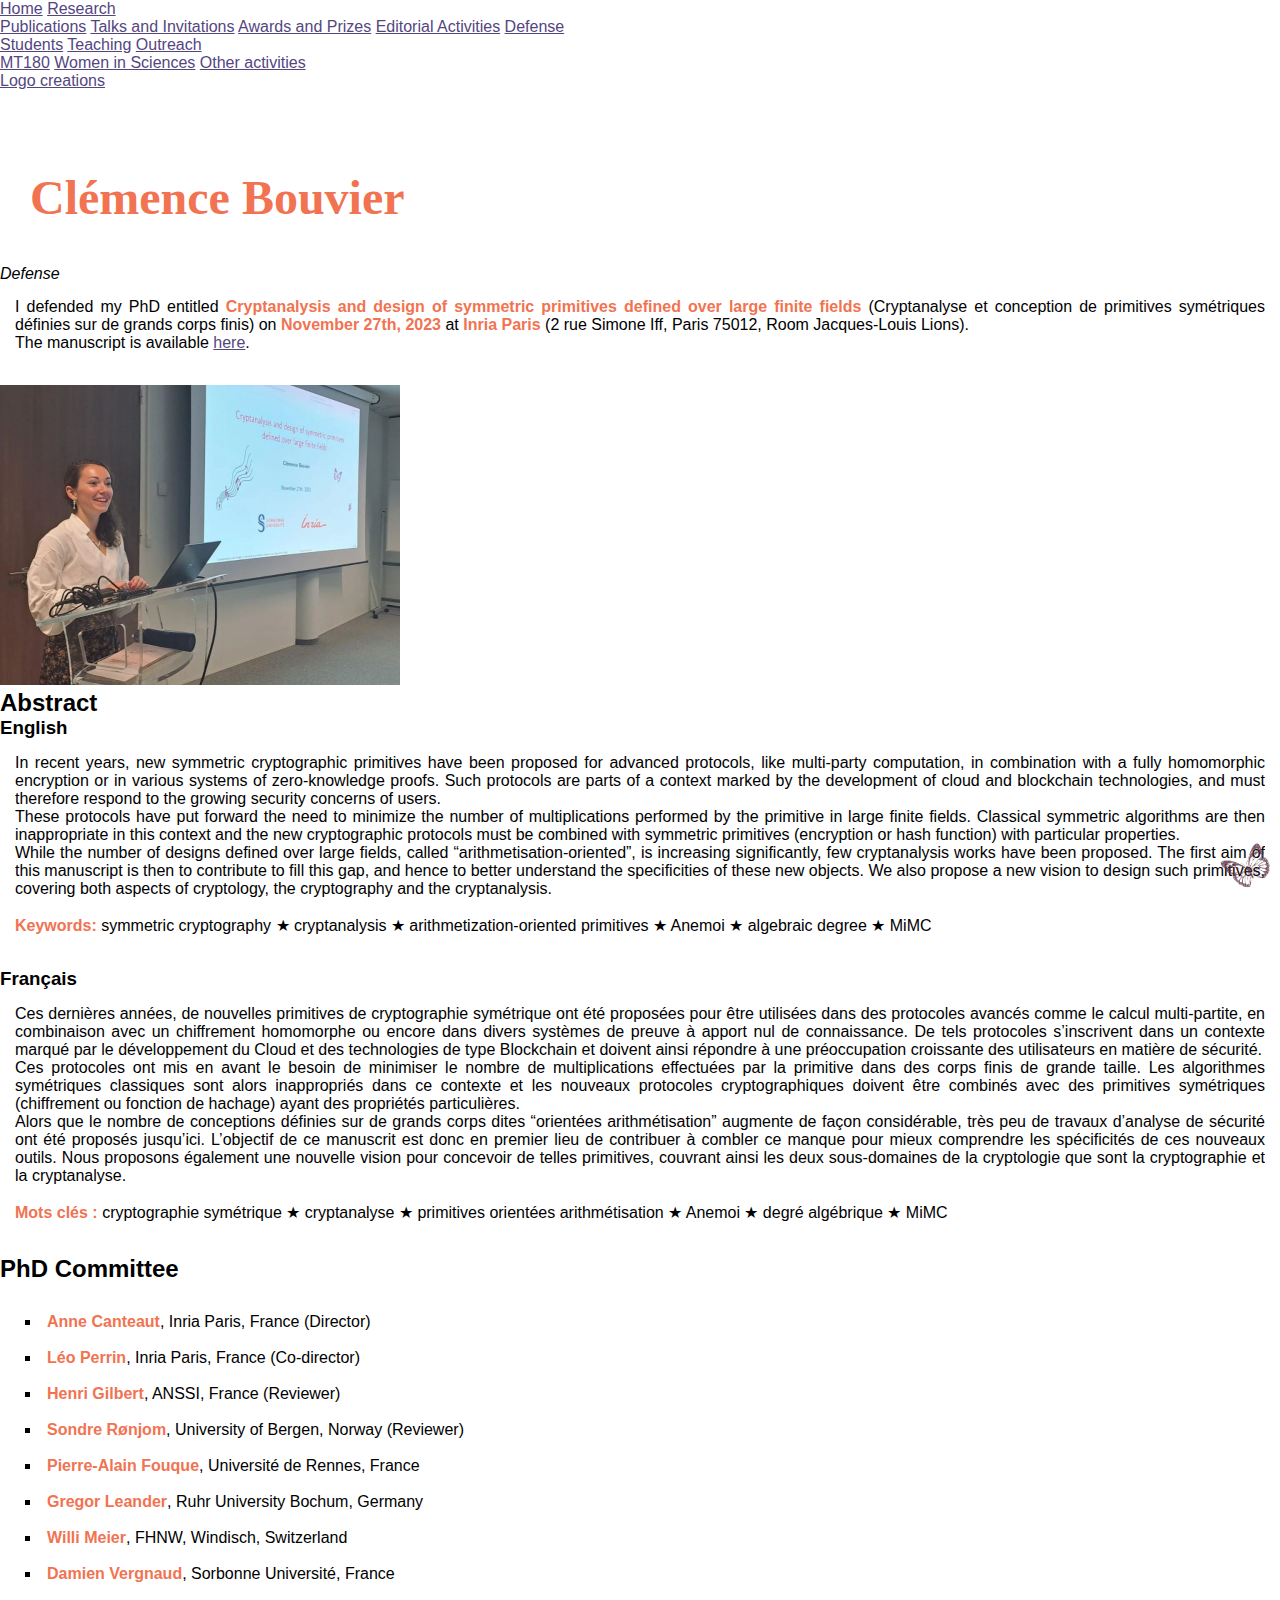
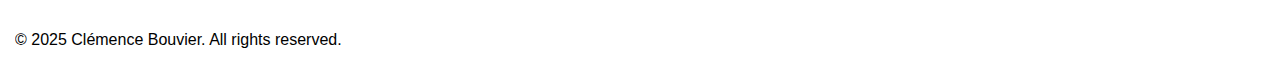
<file: research-defense.html>
<!DOCTYPE html>
<html lang="fr">
<head>
    <meta charset="UTF-8">
    <meta name="viewport" content="width=device-width, initial-scale=1.0">
    <title>Clémence Bouvier</title>
    <link rel="stylesheet" media="screen" type="text/css" href="style.css"/>
</head>
<body>
    <div class="container-wrapper">
    	  <div class="menu-toggle" onclick="document.querySelector('nav').classList.toggle('nav-open')">
		    <span></span>
		    <span></span>
		    <span></span>
		  </div>
        <nav>
            <a href="index.html">Home</a>
            <a href="research.html">Research</a>
            <div class="dropdown-content">
                <a href="research-publis.html">Publications</a>
                <a href="research-talks.html">Talks and Invitations</a>
                <a href="research-awards.html">Awards and Prizes</a>
                <a href="research-editorial.html">Editorial Activities</a>
                <a href="research-defense.html">Defense</a>
            </div>
            <a href="students.html">Students</a>
            <a href="teaching.html">Teaching</a>
            <a href="outreach.html">Outreach</a>
            <div class="dropdown-content">
                <a href="outreach-MT180.html">MT180</a>
                <a href="outreach-women.html">Women in Sciences</a>
                <a href="outreach-others.html">Other activities</a>
            </div>
            <a href="creations.html">Logo creations</a>
        </nav>
        <main>
            <header>
                <h1>Clémence Bouvier</h1>
                <i>Defense</i>
                <img src="pictures/butterfly.png" alt="Papillon" style="position: absolute; bottom: 10px; right: 10px; width: 50px; opacity: 0.8;">
            </header>
            <section>
            	<p>I defended my PhD entitled
							<b>Cryptanalysis and design of symmetric primitives defined over large finite fields</b>
							(Cryptanalyse et conception de primitives symétriques définies sur de grands corps finis)
							on <b>November 27th, 2023</b> at <b>Inria Paris</b> (2 rue Simone Iff, Paris 75012,	Room Jacques-Louis Lions).<br>
							The manuscript is available <a href="thesis.pdf">here</a>.</p><br>

							<div class="photo-container">
                   <img src="pictures/defense.jpg" alt="[defense]" width="400px"/>
                 </div>

							<h2>Abstract</h2>

							<h3>English</h3>
							<p>
							In recent years, new symmetric cryptographic primitives have been proposed for advanced
							protocols, like multi-party computation, in combination with a fully homomorphic encryption
							or in various systems of zero-knowledge proofs. Such protocols are parts of a context marked
							by the development of cloud and blockchain technologies, and must therefore respond to the
							growing security concerns of users.<br>
							These protocols have put forward the need to minimize the number of multiplications
							performed by the primitive in large finite fields. Classical symmetric algorithms are then
							inappropriate in this context and the new cryptographic protocols must be combined with
							symmetric primitives (encryption or hash function) with particular properties.<br>
							While the number of designs defined over large fields, called “arithmetisation-oriented”, is
							increasing significantly, few cryptanalysis works have been proposed. The first aim of this
							manuscript is then to contribute to fill this gap, and hence to better understand the specificities
							of these new objects. We also propose a new vision to design such primitives, covering both
							aspects of cryptology, the cryptography and the cryptanalysis.<br><br>

							<b>Keywords:</b> symmetric cryptography &#9733; cryptanalysis &#9733; arithmetization-oriented primitives &#9733;
							Anemoi &#9733; algebraic degree &#9733; MiMC<br><br>
							</p>

							<h3>Français</h3>
							<p>
							Ces dernières années, de nouvelles primitives de cryptographie symétrique ont été proposées
							pour être utilisées dans des protocoles avancés comme le calcul multi-partite, en combinaison
							avec un chiffrement homomorphe ou encore dans divers systèmes de preuve à apport nul de
							connaissance. De tels protocoles s’inscrivent dans un contexte marqué par le développement
							du Cloud et des technologies de type Blockchain et doivent ainsi répondre à une préoccupation
							croissante des utilisateurs en matière de sécurité.<br>
							Ces protocoles ont mis en avant le besoin de minimiser le nombre de multiplications effectuées
							par la primitive dans des corps finis de grande taille. Les algorithmes symétriques classiques
							sont alors inappropriés dans ce contexte et les nouveaux protocoles cryptographiques doivent
							être combinés avec des primitives symétriques (chiffrement ou fonction de hachage) ayant des
							propriétés particulières.<br>
							Alors que le nombre de conceptions définies sur de grands corps dites “orientées arithmétisation”
							augmente de façon considérable, très peu de travaux d’analyse de sécurité ont été proposés
							jusqu’ici. L’objectif de ce manuscrit est donc en premier lieu de contribuer à combler ce manque
							pour mieux comprendre les spécificités de ces nouveaux outils. Nous proposons également
							une nouvelle vision pour concevoir de telles primitives, couvrant ainsi les deux sous-domaines
							de la cryptologie que sont la cryptographie et la cryptanalyse.<br><br>

							<b>Mots clés :</b> cryptographie symétrique &#9733; cryptanalyse &#9733; primitives orientées arithmétisation &#9733;
							Anemoi &#9733; degré algébrique &#9733; MiMC<br><br>
							</p>

							<h2>PhD Committee</h2>

							<p>
								<ul>
									<li><b>Anne Canteaut</b>, Inria Paris, France (Director)<br></li><br>
									<li><b>Léo Perrin</b>, Inria Paris, France (Co-director)<br></li><br>
									<li><b>Henri Gilbert</b>, ANSSI, France (Reviewer)<br></li><br>
									<li><b>Sondre Rønjom</b>, University of Bergen, Norway (Reviewer)<br></li><br>
									<li><b>Pierre-Alain Fouque</b>, Université de Rennes, France<br></li><br>
									<li><b>Gregor Leander</b>, Ruhr University Bochum, Germany<br></li><br>
									<li><b>Willi Meier</b>, FHNW, Windisch, Switzerland<br></li><br>
									<li><b>Damien Vergnaud</b>, Sorbonne Université, France<br></li><br>
								</ul>
							</p>
            </section>

         <p class="copyright">© 2025 Clémence Bouvier. All rights reserved.</p>           
        </main>
    </div>
</body>
</html>
</file>
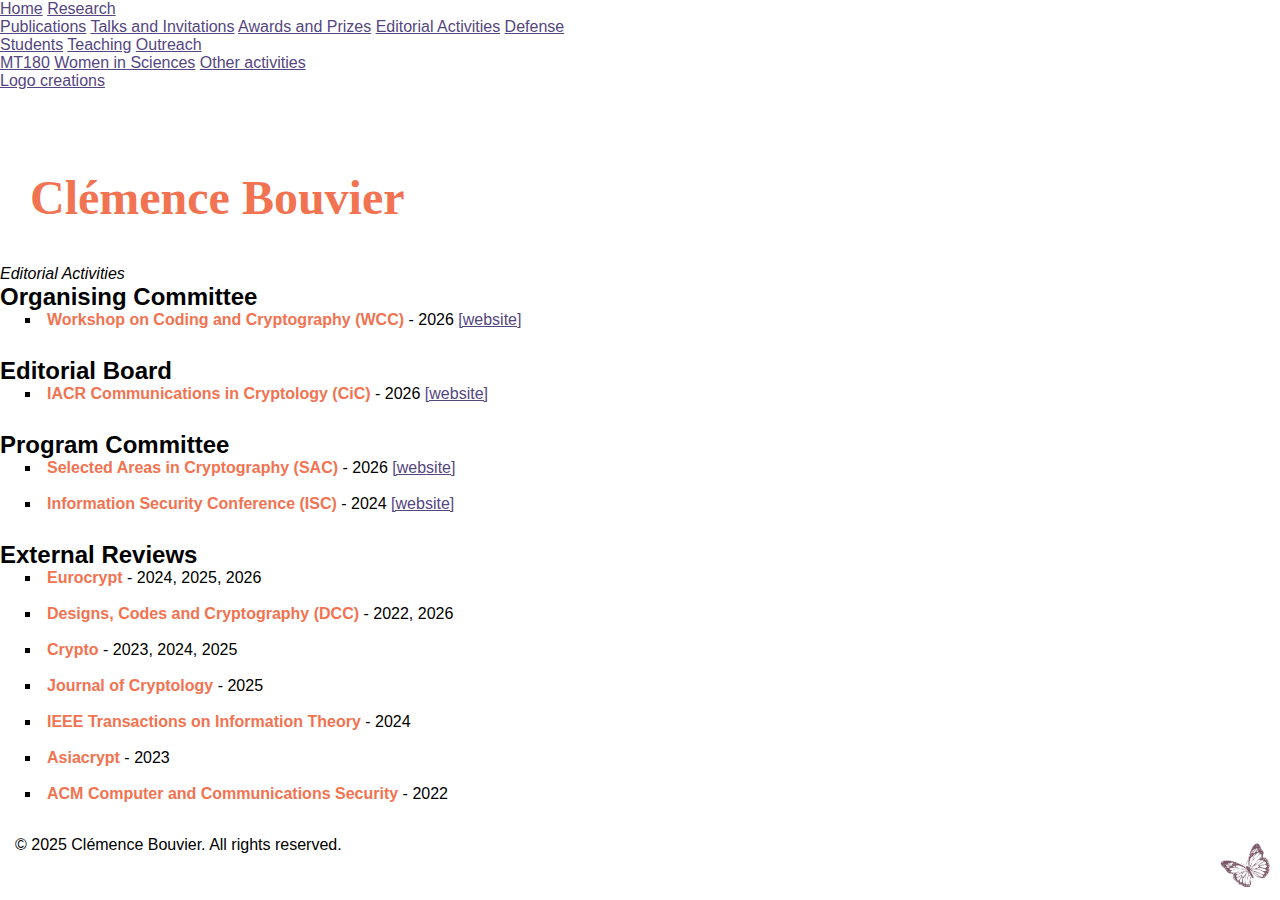
<file: research-editorial.html>
<!DOCTYPE html>
<html lang="fr">
<head>
    <meta charset="UTF-8">
    <meta name="viewport" content="width=device-width, initial-scale=1.0">
    <title>Clémence Bouvier</title>
    <link rel="stylesheet" media="screen" type="text/css" href="style.css"/>
</head>
<body>
    <div class="container-wrapper">
          <div class="menu-toggle" onclick="document.querySelector('nav').classList.toggle('nav-open')">
            <span></span>
            <span></span>
            <span></span>
          </div>
        <nav>
            <a href="index.html">Home</a>
            <a href="research.html">Research</a>
            <div class="dropdown-content">
                <a href="research-publis.html">Publications</a>
                <a href="research-talks.html">Talks and Invitations</a>
                <a href="research-awards.html">Awards and Prizes</a>
                <a href="research-editorial.html">Editorial Activities</a>
                <a href="research-defense.html">Defense</a>
            </div>
            <a href="students.html">Students</a>
            <a href="teaching.html">Teaching</a>
            <a href="outreach.html">Outreach</a>
            <div class="dropdown-content">
                <a href="outreach-MT180.html">MT180</a>
                <a href="outreach-women.html">Women in Sciences</a>
                <a href="outreach-others.html">Other activities</a>
            </div>
            <a href="creations.html">Logo creations</a>
        </nav>
        <main>
            <header>
                <h1>Clémence Bouvier</h1>
                <i>Editorial Activities</i>
                <img src="pictures/butterfly.png" alt="Papillon" style="position: absolute; bottom: 10px; right: 10px; width: 50px; opacity: 0.8;">
            </header>
            <section>
                            <h2>Organising Committee</h2>
                            <ul>
                                <li><b>Workshop on Coding and Cryptography (WCC)</b> - 2026 <a href="https://wcc2026.inria.fr/">[website]</a><br>
                                </li><br>
                            </ul>               
            </section>
            <section>
                            <h2>Editorial Board</h2>
                            <ul>
                                <li><b>IACR Communications in Cryptology (CiC)</b> - 2026 <a href="https://cic.iacr.org/board">[website]</a><br>
                                </li><br>
                            </ul>               
            </section>
            <section>
							<h2>Program Committee</h2>
							<ul>
                                <li><b>Selected Areas in Cryptography (SAC)</b> - 2026 <a href="https://sacworkshop.org/SAC26/">[website]</a><br>
                                </li><br>

								<li><b>Information Security Conference (ISC)</b> - 2024 <a href="https://isc24.cs.gmu.edu/">[website]</a><br>
								</li><br>
							</ul>            	
            </section>
            <section>
							<h2>External Reviews</h2>
							<ul>
                                <li><b>Eurocrypt</b> - 2024, 2025, 2026<br>
                                </li><br>  

                                <li><b>Designs, Codes and Cryptography (DCC)</b> - 2022, 2026<br>
                                </li><br>   

                                <li><b>Crypto</b> - 2023, 2024, 2025<br>
                                </li><br>

                                <li><b>Journal of Cryptology</b> - 2025<br>
                                </li><br>

                                <li><b>IEEE Transactions on Information Theory</b> - 2024<br>
                                </li><br>

								<li><b>Asiacrypt</b> - 2023<br>
								</li><br>

								<li><b>ACM Computer and Communications Security</b> - 2022<br>
								</li><br>
							</ul>    
						</section>     
                           	
         <p class="copyright">© 2025 Clémence Bouvier. All rights reserved.</p>           
        </main>
    </div>
</body>
</html>
</file>
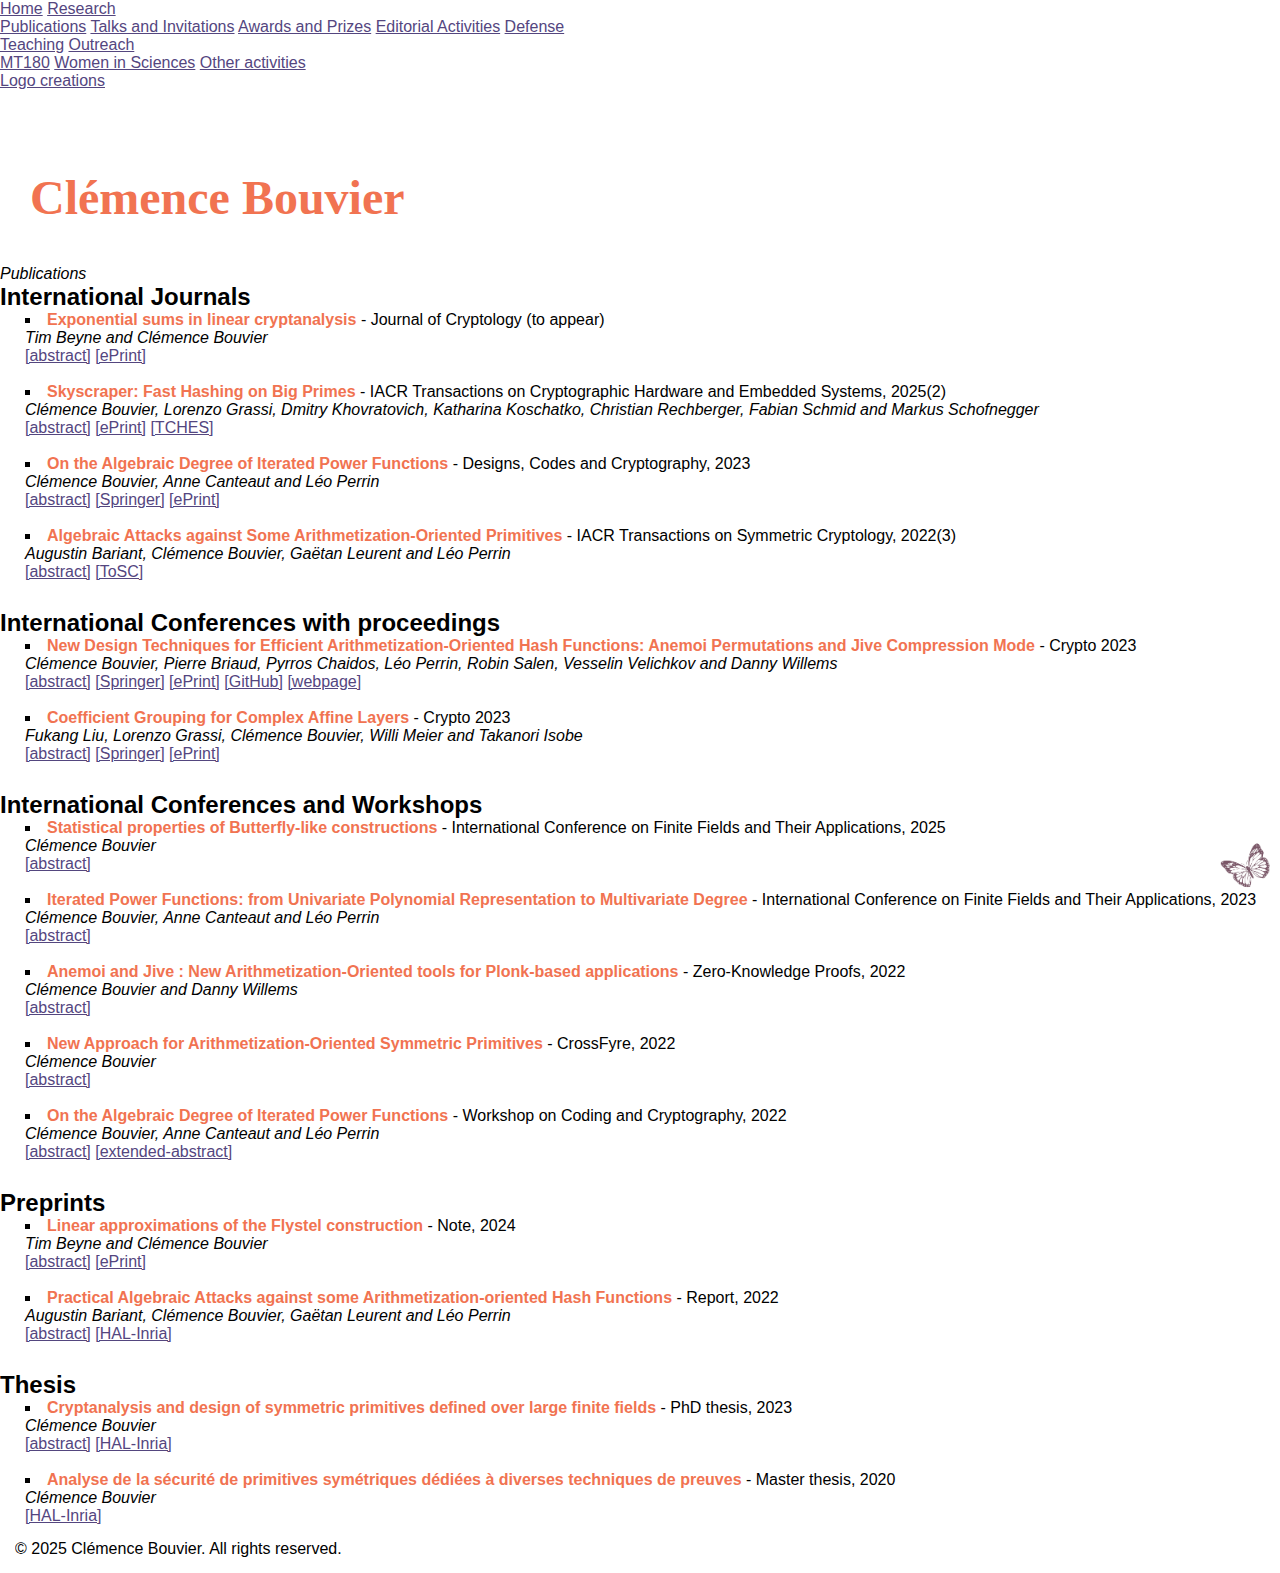
<file: research-publis.html>
<!DOCTYPE html>
<html lang="fr">
<head>
    <meta charset="UTF-8">
    <meta name="viewport" content="width=device-width, initial-scale=1.0">
    <title>Clémence Bouvier</title>
    <link rel="stylesheet" media="screen" type="text/css" href="style.css"/>
    <script>
		function visibilite(thingId)
		{
		var targetElement;
		targetElement = document.getElementById(thingId) ;
		if (targetElement.style.display == "none")
		{
		targetElement.style.display = "" ;
		} else {
		targetElement.style.display = "none" ;
		}
		}
		</script>
</head>
<body>
    <div class="container-wrapper">
    	  <div class="menu-toggle" onclick="document.querySelector('nav').classList.toggle('nav-open')">
		    <span></span>
		    <span></span>
		    <span></span>
		  </div>
        <nav>
            <a href="index.html">Home</a>
            <a href="research.html">Research</a>
            <div class="dropdown-content">
                <a href="research-publis.html">Publications</a>
                <a href="research-talks.html">Talks and Invitations</a>
                <a href="research-awards.html">Awards and Prizes</a>
                <a href="research-editorial.html">Editorial Activities</a>
                <a href="research-defense.html">Defense</a>
            </div>
            <a href="teaching.html">Teaching</a>
            <a href="outreach.html">Outreach</a>
            <div class="dropdown-content">
                <a href="outreach-MT180.html">MT180</a>
                <a href="outreach-women.html">Women in Sciences</a>
                <a href="outreach-others.html">Other activities</a>
            </div>
            <a href="creations.html">Logo creations</a>
        </nav>
        <main>
            <header>
                <h1>Clémence Bouvier</h1>
                <i>Publications</i>
                <img src="pictures/butterfly.png" alt="Papillon" style="position: absolute; bottom: 10px; right: 10px; width: 50px; opacity: 0.8;">
            </header>
            <section>
							<h2>International Journals</h2>

								<ul>
								<li><b>Exponential sums in linear cryptanalysis</b> - Journal of Cryptology (to appear)<br>
								<em>Tim Beyne and Clémence Bouvier</em><br>
								<a href="" onclick="javascript:visibilite('abstract_expsums'); return false;" >[abstract]</a>
								<a href="https://eprint.iacr.org/2024/1755.pdf">[ePrint]</a>
								<div id="abstract_expsums" style="display:none;">
								<br>
								<p> It is shown how bounds on exponential sums derived from modern algebraic geometry, and l-adic cohomology specifically, 
									can be used to upper bound the absolute correlations of linear approximations for cryptographic constructions of low algebraic degree. 
									This is illustrated by applying results of Deligne, Denef and Loeser, and Rojas-León, to obtain correlation bounds for a generalization 
									of the Butterfly construction, three-round Feistel ciphers, and a generalization of the Flystel construction. 
									For each of these constructions, bounds obtained using other methods are significantly weaker. In the case of the Flystel construction, 
									our bounds resolve a conjecture by the designers. <br>
									Correlation bounds of this type are relevant for the development of security arguments against linear cryptanalysis, especially in the 
									weak-key setting or for primitives that do not involve a key. Since the methods used in this paper are applicable to constructions defined 
									over arbitrary finite fields, the results are also relevant for arithmetization-oriented primitives such as Anemoi, which uses S-boxes 
									based on the Flystel construction.</p>
								</li><br>

								<li><b>Skyscraper: Fast Hashing on Big Primes</b> - IACR Transactions on Cryptographic Hardware and Embedded Systems, 2025(2)<br>
								<em>Clémence Bouvier, Lorenzo Grassi, Dmitry Khovratovich, Katharina Koschatko, Christian Rechberger, Fabian Schmid and Markus Schofnegger</em><br>
								<a href="" onclick="javascript:visibilite('abstract_skyscraper'); return false;" >[abstract]</a>
								<a href="https://eprint.iacr.org/2025/058.pdf">[ePrint]</a>
								<a href="https://tches.iacr.org/index.php/TCHES/article/view/12064/11908">[TCHES]</a>
								<div id="abstract_skyscraper" style="display:none;">
								<br>
								<p> Arithmetic hash functions defined over prime fields have been actively developed and used in verifiable computation (VC) protocols. Among those, elliptic-curve-based SNARKs require large (256-bit and higher) primes. Such hash functions are notably slow, losing a factor of up to 1000 compared to regular constructions like SHA-2/3.<br>
								In this paper, we present the hash function Skyscraper, which is aimed at large prime fields and provides major improvements compared to Reinforced Concrete and Monolith. First, the design is exactly the same for all large primes, which simplifies analysis and deployment. Secondly, it achieves a performance comparable to cryptographic hash standards by using low-degree non-invertible transformations and minimizing modulo reductions. Concretely, it hashes two 256-bit prime field (BLS12-381 curve scalar field) elements in  nanoseconds, whereas SHA-256 needs 42 nanoseconds on the same machine.<br>
								The low circuit complexity of Skyscraper, together with its high native speed, should allow a substantial reduction in many VC scenarios, particularly in recursive proofs. </p>
								</li><br>

								<li><b>On the Algebraic Degree of Iterated Power Functions</b> - Designs, Codes and Cryptography, 2023<br>
								<em>Clémence Bouvier, Anne Canteaut and Léo Perrin</em><br>
								<a href="" onclick="javascript:visibilite('abstract_dcc2022'); return false;" >[abstract]</a>
								<a href="https://link.springer.com/article/10.1007/s10623-022-01136-x">[Springer]</a>
								<a href="https://eprint.iacr.org/2022/366.pdf">[ePrint]</a>
								<div id="abstract_dcc2022" style="display:none;">
								<br>
								<p> New symmetric primitives are being designed to address a novel set of
								design criteria. Instead of being executed on regular processors or smartcards, they
								are instead intended to be run in abstract settings such as multi-party computations
								or zero-knowledge proof systems. This implies in particular that these new primitives
								are described using operations over large finite fields. As the number of such primi-
								tives grows, it is important to better understand the properties of their underlying
								operations.<br>

								In this paper, we investigate the algebraic degree of one of the first such block ciphers,
								namely MiMC. It is composed of many iterations of a simple round function, which
								consists of an addition and of a low-degree power permutation applied to the full state,
								usually $x \mapsto x^3$. We show in particular that, while the univariate degree increases
								predictably with the number of rounds, the algebraic degree (a.k.a multivariate degree)
								has a much more complex behaviour, and simply stays constant during some rounds.
								Such plateaus slightly slow down the growth of the algebraic degree.<br>

								We present a full investigation of this behaviour. First, we prove some lower and
								upper bounds for the algebraic degree of an arbitrary number of iterations of MiMC
								and of its inverse. Then, we combine theoretical arguments with simulations to prove
								that the upper bound is tight for up to 16265 rounds. Using these results, we slightly
								improve the higher-order differential attack presented at Asiacrypt 2020 to cover one
								or two more rounds. More importantly, our results provide some precise guarantees
								on the algebraic degree of this cipher, and then on the minimal complexity for a
								higher-order differential attack.</p>
								</li><br>

								<li><b>Algebraic Attacks against Some Arithmetization-Oriented Primitives</b> - IACR Transactions on Symmetric Cryptology, 2022(3)<br>
								<em>Augustin Bariant, Clémence Bouvier, Gaëtan Leurent and Léo Perrin</em><br>
								<a href="" onclick="javascript:visibilite('abstract_tosc2022'); return false;" >[abstract]</a>
							  <a href="https://tosc.iacr.org/index.php/ToSC/article/view/9850/9350">[ToSC]</a>
								<div id="abstract_tosc2022" style="display:none;">
								<br>
								<p> Recent advanced Zero-Knowledge protocols, along with other high-level
								constructions such as Multi-Party Computations (MPC), have highlighted the need
								for a new type of symmetric primitives that are not optimized for speed on the usual
								platforms (desktop computers, servers, microcontrollers, RFID tags...), but for their
								ability to be implemented using arithmetic circuits.<br>

								Several primitives have already been proposed to satisfy this need. In order to
								enable an efficient arithmetization, they operate over large finite fields, and use round
								functions that can be modelled using low degree equations. The impact of these
								properties on their security remains to be completely assessed. In particular, algebraic
								attacks relying on polynomial root-finding become extremely relevant. Such attacks
								work by writing the cryptanalysis as systems of polynomial equations over the large
								field, and solving them with off-the-shelf tools (SageMath, NTL, Magma, ...).
								The need for further analysis of these new designs has been recently highlighted
								by the Ethereum Foundation, as it issued bounties for successful attacks against
								round-reduced versions of several of them.<br>

								In this paper, we show that the security analysis performed by the designers (or
								challenge authors) of four such primitives is too optimistic, and that it is possible to
								improve algebraic attacks using insights gathered from a careful study of the round
								function.<br>

								First, we show that univariate polynomial root-finding can be of great relevance
								in practice, as it allows us to solve many of the Ethereum Foundation’s challenges
								on Feistel–MiMC. Second, we introduce a trick to essentially shave off two full
								rounds at little to no cost for Substitution-Permutation Networks (SPN). This can
								be combined with univariate (resp. multivariate) root-finding, which allowed to
								solve some challenges for Poseidon (resp. Rescue–Prime). Finally, we also find an
								alternative way to set up a system of equations to attack Ciminion, leading to much
								faster attacks than expected by the designers. </p>
								</li><br>
								</ul>
            </section>
            <section>
							<h2>International Conferences with proceedings</h2>

								<ul>
								<li><b>New Design Techniques for Efficient Arithmetization-Oriented Hash Functions: Anemoi Permutations and Jive Compression Mode</b> - Crypto 2023<br>
								<em>Clémence Bouvier, Pierre Briaud, Pyrros Chaidos, Léo Perrin, Robin Salen, Vesselin Velichkov and Danny Willems</em><br>
								<a href="" onclick="javascript:visibilite('abstract_anemoi'); return false;" >[abstract]</a>
								<a href="https://doi.org/10.1007/978-3-031-38548-3_17">[Springer]</a>
								<a href="https://eprint.iacr.org/2022/840.pdf">[ePrint]</a>
								<a href="https://github.com/vesselinux/anemoi-hash/">[GitHub]</a>
								<a href="https://anemoi-hash.github.io/">[webpage]</a>
								<div id="abstract_anemoi" style="display:none;">
								<br>
								<p> Advanced cryptographic protocols such as Zero-knowledge (ZK) proofs of knowledge, widely used in cryptocurrency applications such as Zcash, Monero, Filecoin, Tezos, Topos, demand new cryptographic hash functions that are efficient not only over the binary field $\mathbb{F}_2$, but also over large fields of prime characteristic $\mathbb{F}_p$. This need has been acknowledged by the wider community and new so-called Arithmetization-Oriented (AO) hash functions have been proposed, e.g. MiMC-Hash, Rescue-Prime, Poseidon, Reinforced Concrete and Griffin to name a few.<br>

								In this paper we propose Anemoi: a new family of ZK-friendly permutations, that can be used to construct efficient hash functions and compression functions. The main features of these algorithms are that 1) they are designed to be efficient within multiple proof systems (e.g. Groth16, Plonk, etc.), 2) they contain dedicated functions optimised for specific applications (namely Merkle tree hashing and general purpose hashing), 3) they have highly competitive performance e.g. about a factor of 2 improvement over Poseidon and Rescue-Prime in terms of R1CS constraints, a 21%-35% Plonk constraint reduction over a highly optimized Poseidon implementation, as well as competitive native performance, running between two and three times faster than Rescue-Prime, depending on the field size.<br>

								On the theoretical side, Anemoi pushes further the frontier in understanding the design principles that are truly entailed by arithmetization-orientation. In particular, we identify and exploit a previously unknown relationship between CCZ-equivalence and arithmetization-orientation. In addition, we propose two new standalone components that can be easily reused in new designs. One is a new S-box called Flystel, based on the well-studied butterfly structure, and the second is Jive -- a new mode of operation, inspired by the ``Latin dance'' symmetric algorithms (Salsa, ChaCha and derivatives). Our design is a conservative one: it uses a very classical Substitution-Permutation Network structure, and our detailed analysis of algebraic attacks highlights can be of independent interest.</p>
								</li><br>

								<li><b>Coefficient Grouping for Complex Affine Layers</b> - Crypto 2023<br>
								<em> Fukang Liu, Lorenzo Grassi, Clémence Bouvier, Willi Meier and Takanori Isobe</em><br>
								<a href="" onclick="javascript:visibilite('abstract_coefgrouping'); return false;" >[abstract]</a>
								<a href="https://doi.org/10.1007/978-3-031-38548-3_18">[Springer]</a>
							  <a href="https://eprint.iacr.org/2023/782.pdf">[ePrint]</a>
								<div id="abstract_coefgrouping" style="display:none;">
								<br>
								<p>
									Designing symmetric-key primitives for applications in Fully Homomorphic Encryption (FHE) has become important to address the issue of the ciphertext expansion. In such a context, cryptographic primitives with a low-AND-depth decryption circuit are desired. Consequently, quadratic nonlinear functions are commonly used in these primitives, including the well-known $\chi$ function over $\mathbb{F}_2^n$
							 		and the power map over a large finite field $\mathbb{F}_{p^n}$.
									In this work, we study the growth of the algebraic degree for an SPN cipher over $\mathbb{F}_{2^n}^m$, whose S-box is defined as the combination of a power map $x \mapsto x^{2^d+1}$ and an $\mathbb{F}_2$-linearized affine polynomial $x \mapsto c_0 + \sum_{i=1}^w c_i x^{2^{h_i}}$ where
									$c_1, \ldots, c_w \neq 0$.
									Specifically, motivated by the fact that the original coefficient grouping technique published at EUROCRYPT 2023 becomes less efficient for $w > 1$, we develop a variant technique that can efficiently work for arbitrary $w$. With this new technique to study the upper bound of the algebraic degree, we answer the following questions from a theoretic perspective:<br>
									1. can the algebraic degree increase exponentially when $w=1$?<br>
							    2. what is the influence of $w$, $d$ and $(h_1, \ldots h_w)$ on the growth of the algebraic degree?<br>
							    Based on this, we show (i) how to efficiently find $(h_1, \ldots h_w)$ to achieve the exponential growth of the algebraic degree and (ii) how to efficiently compute the upper bound of the algebraic degree for arbitrary $(h_1, \ldots h_w)$.
							  	Therefore, we expect that these results can further advance the understanding of the design and analysis of such primitives.</p>
								</li><br>
								</ul>
            </section>
            <section>
							<h2>International Conferences and Workshops</h2>

								<ul>
								<li><b>Statistical properties of Butterfly-like constructions</b> - International Conference on Finite Fields and Their Applications, 2025<br>
								<em>Clémence Bouvier</em><br>
								<a href="" onclick="javascript:visibilite('abstract_fq2025'); return false;" >[abstract]</a>
								<div id="abstract_fq2025" style="display:none;">
								<br>
								<p> The Butterfly construction was originally introduced over binary fields $F_{2^n}^2$ for odd $n$.
									Since then, various variants have been explored, including the Flystel, defined over both
									binary and prime fields, and proposed as a non-linear building block in Anemoi, a family of
									hash functions designed for zero-knowledge applications. In this context, understanding the
									differential and linear properties of internal components is crucial to assess the resistance
									of the overall construction to statistical attacks. While a bound was established for the
									differential properties of the Flystel construction, its linear behavior remained a conjecture.
									A recent breakthrough showed that bounds on exponential sums can provide valuable
									insights into the resistance of Flystel-like constructions to linear cryptanalysis, solving the
									conjecture. In this talk, we present a classification of Butterfly-like constructions based on
									their statistical properties. This work extends initial investigations, and offers new
									perspectives on the cryptographic potential and limitations of these designs. </p>
								</li><br>

								<li><b>Iterated Power Functions: from Univariate Polynomial Representation to Multivariate Degree</b> - International Conference on Finite Fields and Their Applications, 2023<br>
								<em>Clémence Bouvier, Anne Canteaut and Léo Perrin</em><br>
								<a href="" onclick="javascript:visibilite('abstract_fq2023'); return false;" >[abstract]</a>
								<div id="abstract_fq2023" style="display:none;">
								<br>
								<p> Recently many symmetric primitives have been proposed for use in new
									contexts, such as Multi-Party Computation or Zero-Knowledge Proofs. Our
									aim is to investigate the security of MiMC against higher-order differential
									attacks for which the complexity decreases with the multivariate degree. MiMC
									consists of many iterations of a simple round function: the addition of a key and
									round constants and a low-degree power permutation of $\mathbb{F}_{2^n}$, where $n \approx 129$.<br>
									In light of previous work, we carefully study families of exponents appearing or not
									in the univariate polynomial representation of the block cipher. For instance,
									we show that for Gold function $x \mapsto x^d$, with $d = 2^j + 1$, the exponents are
									necessary equal to 0 or 1 modulo $2^j$ , leading to very sparse polynomials for large
									j. This observation then allows us to propose a more theoretical analysis of
									the multivariate degree. Overall, we provide a detailed comparison of different
									instances of MiMC and show that at least one fourth of the exponents never
									appear in the univariate representation of the cipher. </p>
								</li><br>

								<li><b>Anemoi and Jive : New Arithmetization-Oriented tools for Plonk-based applications</b> - Zero-Knowledge Proofs, 2022<br>
								<em>Clémence Bouvier and Danny Willems</em><br>
								<a href="" onclick="javascript:visibilite('abstract_zkproof2022'); return false;" >[abstract]</a>
								<div id="abstract_zkproof2022" style="display:none;">
								<br>
								<p> In recent years, new symmetric primitives have been designed to be executed in abstract
									contexts such as Zero-Knowledge (ZK) proof systems, widely used in crypto-currency
									applications such as Zcash or Ethereum. In particular, these protocols have highlighted the
									need to minimise the number of multiplications performed by the primitive in large finite
									fields. As the number of the so-called Arithmetization-Oriented (AO) designs increases, e.g.
									MiMC-Hash, Rescue–Prime, Poseidon, Reinforced Concrete and Griffin to name a
									few, it is important to better understand the properties of their underlying operations.<br>
									In this talk, we present a family of hash functions: Anemoi, exploiting a link, previously
									unknown, between AO primitives and CCZ-equivalence. One of the main features that
									set Anemoi apart from other such families is that it has been designed to be efficient
									within multiple proof systems (R1CS, Plonk, AIR, etc.) but it has particularly competitive
									performance for implementation in Plonk constraints (up to 29% constraint reduction in
									standard Plonk over the most efficient existing primitive Griffin and 28%-48% over a
									highly optimized Poseidon implementation with custom gates) as well as competitivenative performance, running between two and three times faster than Rescue–Prime,
									depending on the field size.<br>
									Besides pushing further the frontier in understanding the design principles behind
									AO hash functions, we also offer two standalone components that can be easily reused
									in new designs. Namely, we propose a new S-box, called Flystel and a new mode of
									operation – Jive. We demonstrate that the CCZ-equivalence between the two variants of
									the Flystel S-box, resp. the Open Flystel and the Closed Flystel, leads to competitive
									performance and high security in ZK applications. As to the Jive mode of operation, it is
									designed specifically for application in Merkle trees, where it offers significant improvement
									in performance. As the name suggests, it is inspired by the “Latin dance” symmetric
									algorithms (Salsa, ChaCha and derivatives).</p>
								</li><br>

								<li><b>New Approach for Arithmetization-Oriented Symmetric Primitives</b> - CrossFyre, 2022<br>
								<em>Clémence Bouvier</em><br>
								<a href="" onclick="javascript:visibilite('abstract_crossfyre2022'); return false;" >[abstract]</a>
								<div id="abstract_crossfyre2022" style="display:none;">
								<br>
								<p> In recent years, new symmetric primitives have been designed to be
									executed in abstract contexts such as Zero-Knowledge (ZK) proof systems, widely
									used in crypto-currency applications such as Bitcoin or Ethereum. In particular,
									these protocols have highlighted the need to minimise the number of multiplications
									performed by the primitive in large finite fields. As the number of the so-called
									Arithmetization-Oriented (AO) designs increases, e.g. MiMC-Hash, Rescue–Prime,
									Poseidon, Reinforced Concrete and Griffin to name a few, it is important to
									better understand the properties of their underlying operations.<br>
									After introducing the background and explaining the need to design new primitives,
									we will present a new approach to ZK-friendliness. More precisely, we will propose a
									family of hash functions: Anemoi, exploiting a link, previously unknown, between AO
									primitives and CCZ-equivalence. One of the main features that set Anemoi apart from
									other such families is that it has been designed to be efficient within multiple proof
									systems (R1CS, Plonk, AIR, etc.) but it has particularly competitive performance for
									implementation in Plonk constraints.<br>
									Besides pushing further the frontier in understanding the design principles behind
									AO hash functions, we also offer two standalone components that can be easily reused
									in new designs. Our new S-box: the Flystel, is highly inspired by the well-studied
									Butterfly structure. We will see how the CCZ-equivalence between its two variants
									(the Open Flystel and the Closed Flystel) leads to good ZK performances and high
									security level. We will also describe a new mode of operation for Merkle trees: Jive,
									inspired by the “Latin dance” symmetric algorithms (Salsa, ChaCha and derivatives).</p>
								</li><br>

								<li><b>On the Algebraic Degree of Iterated Power Functions</b> - Workshop on Coding and Cryptography, 2022<br>
								<em>Clémence Bouvier, Anne Canteaut and Léo Perrin</em><br>
								<a href="" onclick="javascript:visibilite('abstract_wcc2022'); return false;" >[abstract]</a>
								<a href="https://www.wcc2022.uni-rostock.de/storages/uni-rostock/Tagungen/WCC2022/Papers/WCC_2022_paper_47.pdf">[extended-abstract]</a>
								<div id="abstract_wcc2022" style="display:none;">
								<br>
								<p> New symmetric primitives intended to be run in abstract
									settings such as multi-party computations are being designed to use operations over large finite fields. 
									In this work, we investigate the algebraic
									degree of one of the first such block ciphers, namely MiMC. 
									It is composed of many iterations of a simple round function, which consists of
									an addition and of a low-degree power permutation applied to the full
									state, usually $x \mapsto x^3$ over a large field with characteristic 2. 
									We show	that, while the univariate degree increases predictably with the number
									of rounds, the algebraic degree has a much more complex behaviour, and
									simply stays constant during some rounds. We present a full investigation of such plateaus that slightly slow down the growth of the algebraic
									degree. Using these results, we slightly improve the higher-order differential attack presented by the authors of MiMC to cover one or two more
									rounds. More importantly, our results provide some precise guarantee on
									the algebraic degree of this cipher, and then on the minimal complexity
									for a higher-order differential attack.</p>
								</li><br>

								</ul>

            </section>
            <section>
							<h2>Preprints</h2>
								
								<ul>
								<li><b>Linear approximations of the Flystel construction</b> - Note, 2024<br>
								<em>Tim Beyne and Clémence Bouvier</em><br>
								<a href="" onclick="javascript:visibilite('abstract_flystel'); return false;" >[abstract]</a>
								<a href="https://eprint.iacr.org/2024/1465.pdf">[ePrint]</a>
								<div id="abstract_flystel" style="display:none;">
								<br>
								<p> Using a purity theorem for exponential sums due to Rojas-Léon, we upper bound the absolute correlations 
								of linear approximations of the Flystel construction used in Anemoi. 
								This resolves open problem 7.1 in [Bouvier, 2023].</p>
								</li><br>

								<li><b>Practical Algebraic Attacks against some Arithmetization-oriented Hash Functions</b> - Report, 2022<br>
								<em>Augustin Bariant, Clémence Bouvier, Gaëtan Leurent and Léo Perrin</em><br>
								<a href="" onclick="javascript:visibilite('abstract_ethereum'); return false;" >[abstract]</a>
								<a href="https://hal.inria.fr/hal-03518757">[HAL-Inria]</a>
								<div id="abstract_ethereum" style="display:none;">
								<br>
								<p> Several challenges have been announced on arithmetization-oriented hash
								functions, with bounties funded by the Ethereum Foundation. In this note, we report
								on our work to solve several of these challenges, on Feistel-MiMC, Rescue Prime and
								Poseidon.
								Our results are obtained by writing the challenges as systems of polynomial equations
								over the large field, and solving them with off-the-shelf tools (SageMath, NTL, Magma).</p>
								</li><br>
								</ul>
            </section>
            <section>
							<h2>Thesis</h2>

								<ul>
								<li><b>Cryptanalysis and design of symmetric primitives defined over large finite fields</b> - PhD thesis, 2023<br>
								<em>Clémence Bouvier</em><br>
								<a href="" onclick="javascript:visibilite('abstract_phd'); return false;" >[abstract]</a>
								<a href="https://inria.hal.science/tel-04327955">[HAL-Inria]</a>
								<div id="abstract_phd" style="display:none;">
								<br>
								<p> 
								In recent years, new symmetric cryptographic primitives have been proposed for advanced protocols, like multi-party computation, in combination with a fully homomorphic encryption or in various systems of zero-knowledge proofs. Such protocols are parts of a context marked by the development of cloud and blockchain technologies, and must therefore respond to the growing security concerns of users. <br>
								These protocols have put forward the need to minimize the number of multiplications performed by the primitive in large finite fields.
								Classical symmetric algorithms are then inappropriate in this context and the new cryptographic protocols must be combined with symmetric primitives (encryption or hash function) with particular properties. <br>
								While the number of designs defined over large fields, called “arithmetization-oriented”, is increasing significantly, few cryptanalysis works have been proposed. 
								The first aim of this manuscript is then to contribute to fill this gap, and hence to better understand the specificities of these new objects. We also propose a new vision to design such primitives, covering both aspects of cryptology, the cryptography and the cryptanalysis. </p>
								</li><br>

								<li><b>Analyse de la sécurité de primitives symétriques dédiées à diverses techniques de preuves</b> - Master thesis, 2020<br>
								<em>Clémence Bouvier</em><br>
								<a href="https://hal.inria.fr/hal-03136157">[HAL-Inria]</a></li>
								</ul>
            </section>

         <p class="copyright">© 2025 Clémence Bouvier. All rights reserved.</p>           
        </main>
    </div>
</body>
</html>
</file>
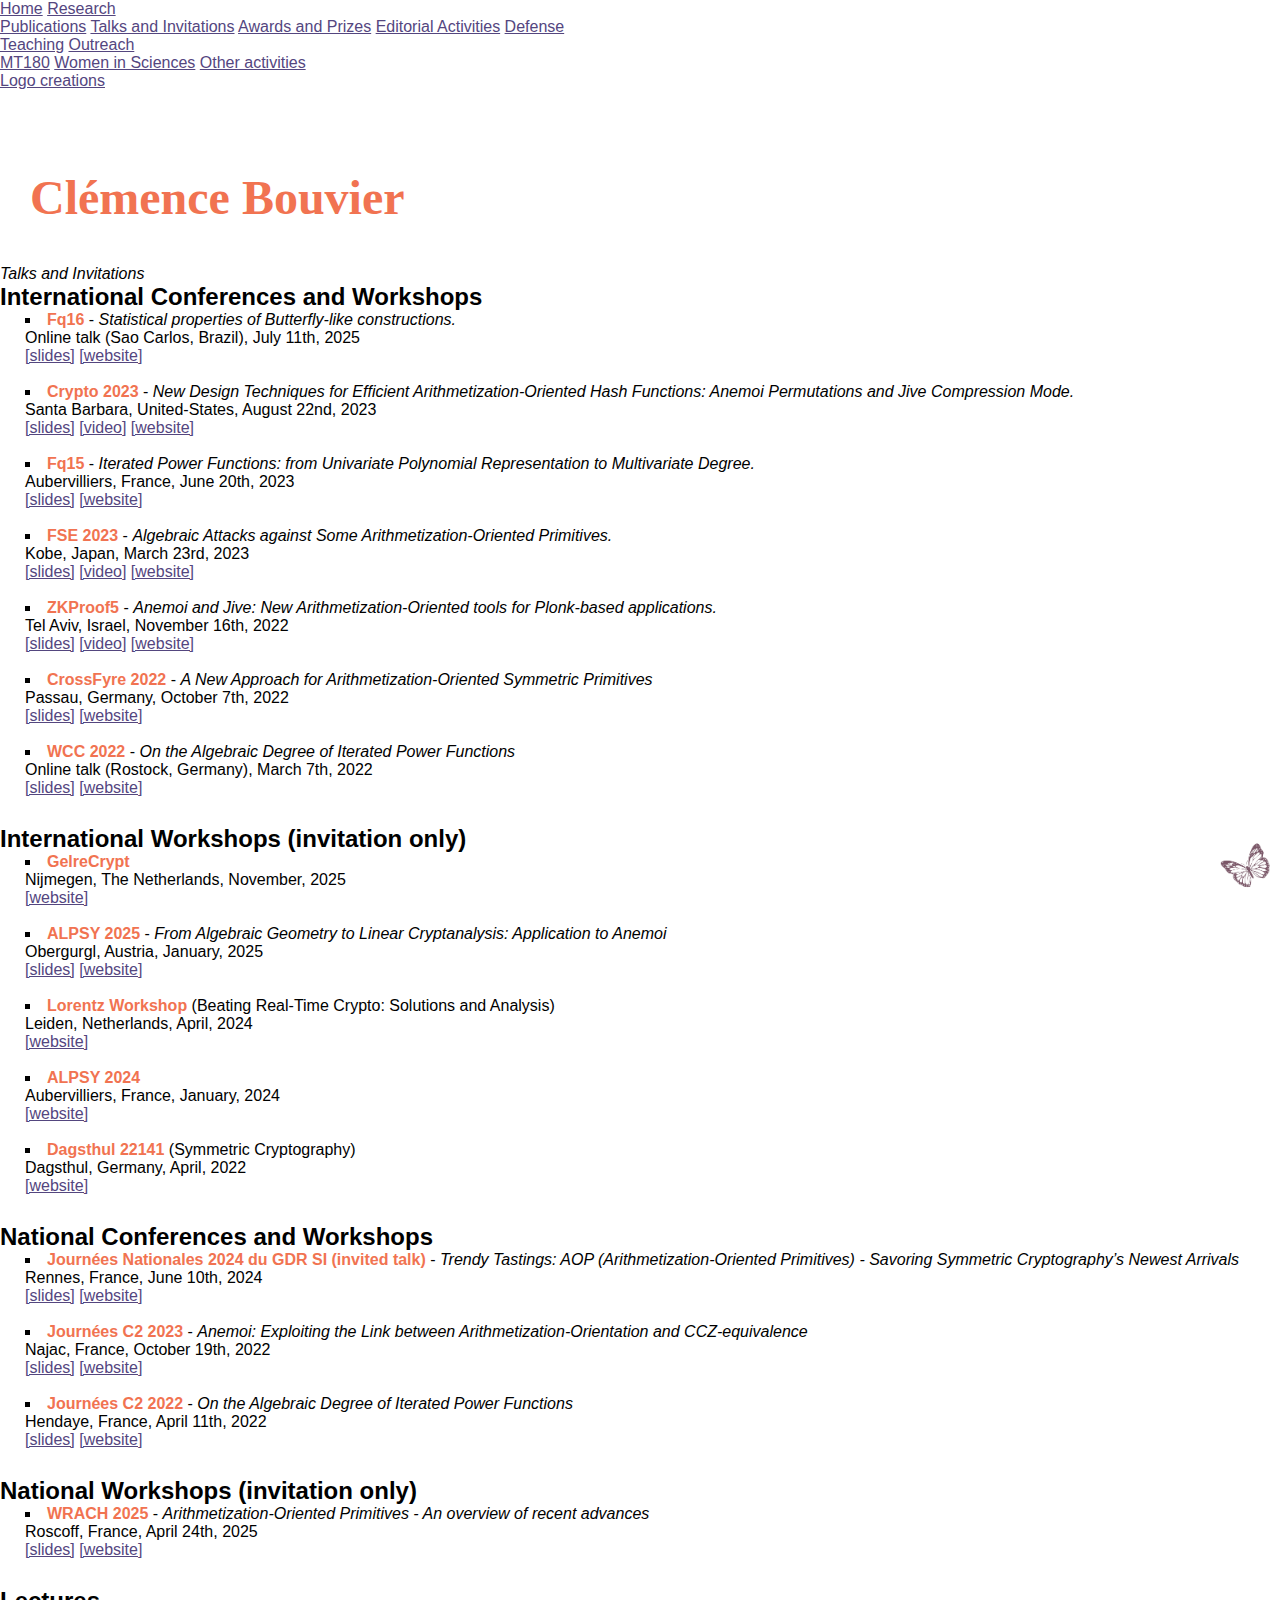
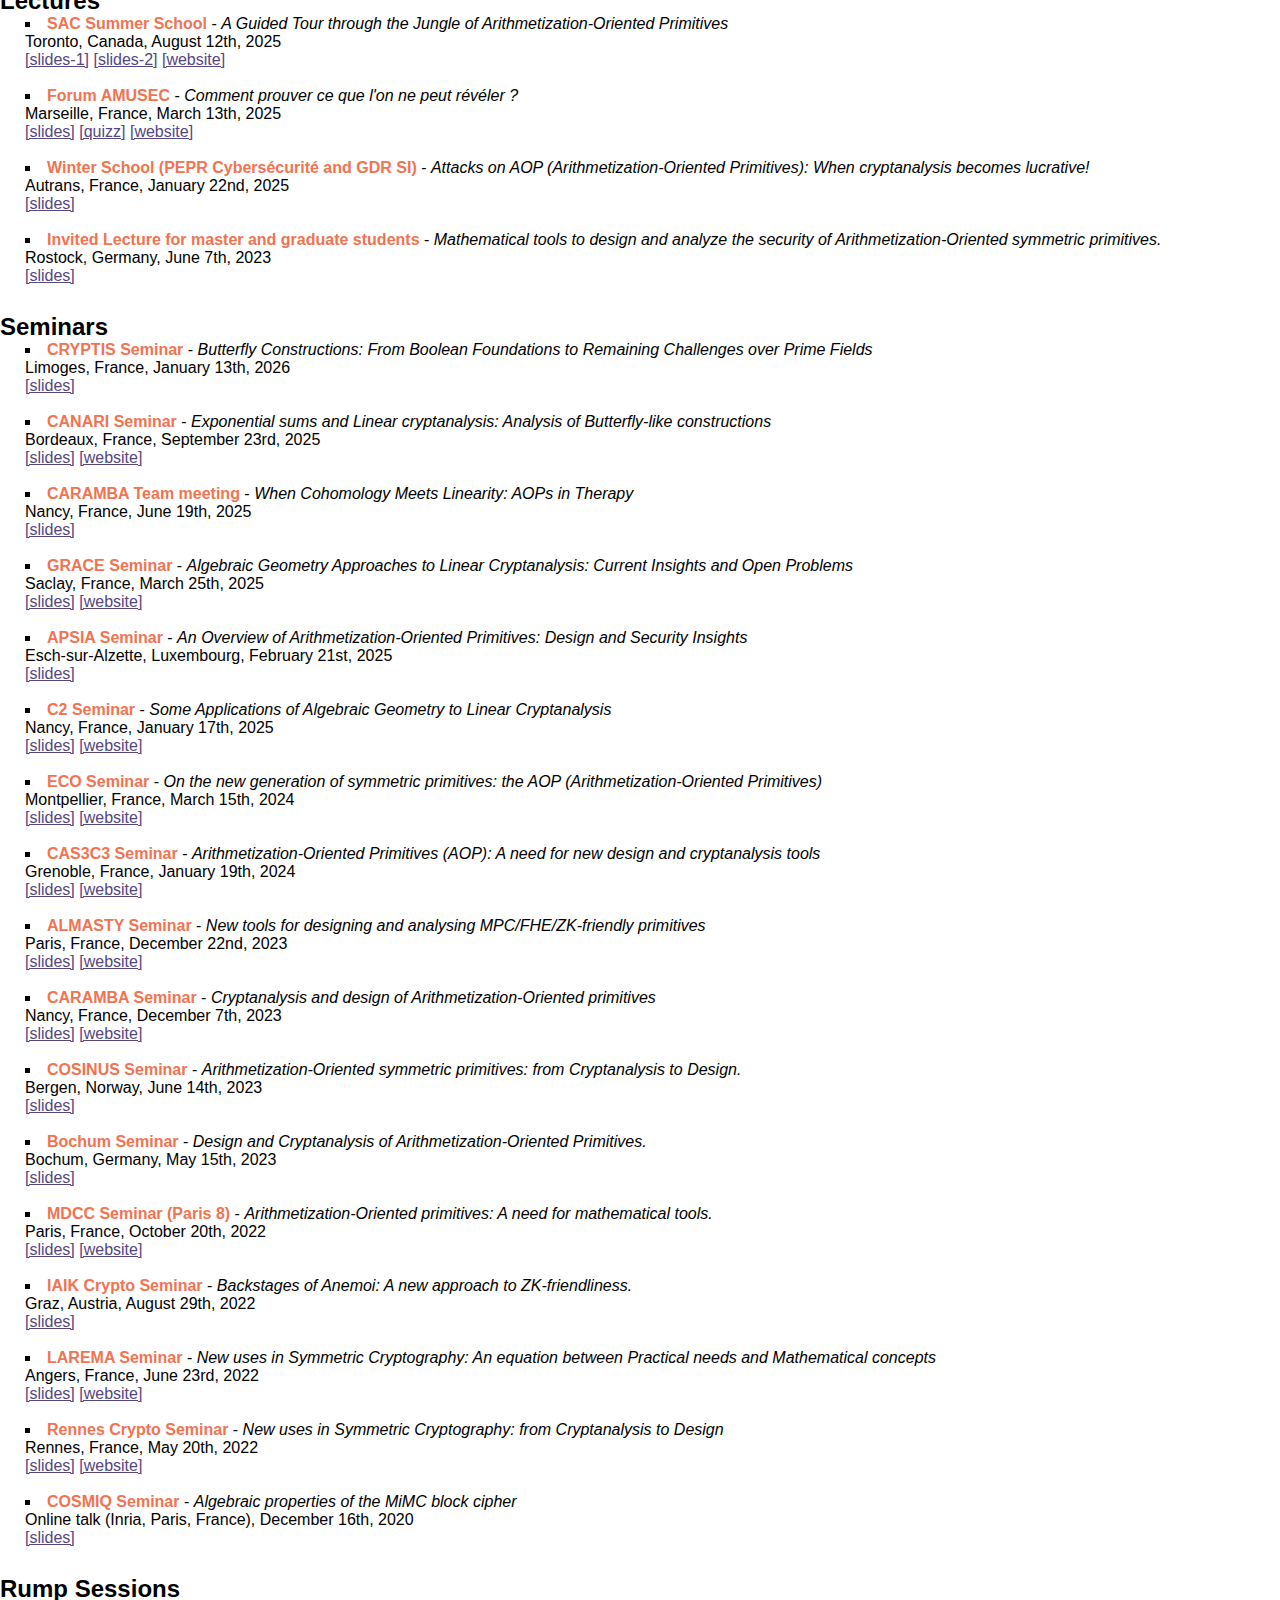
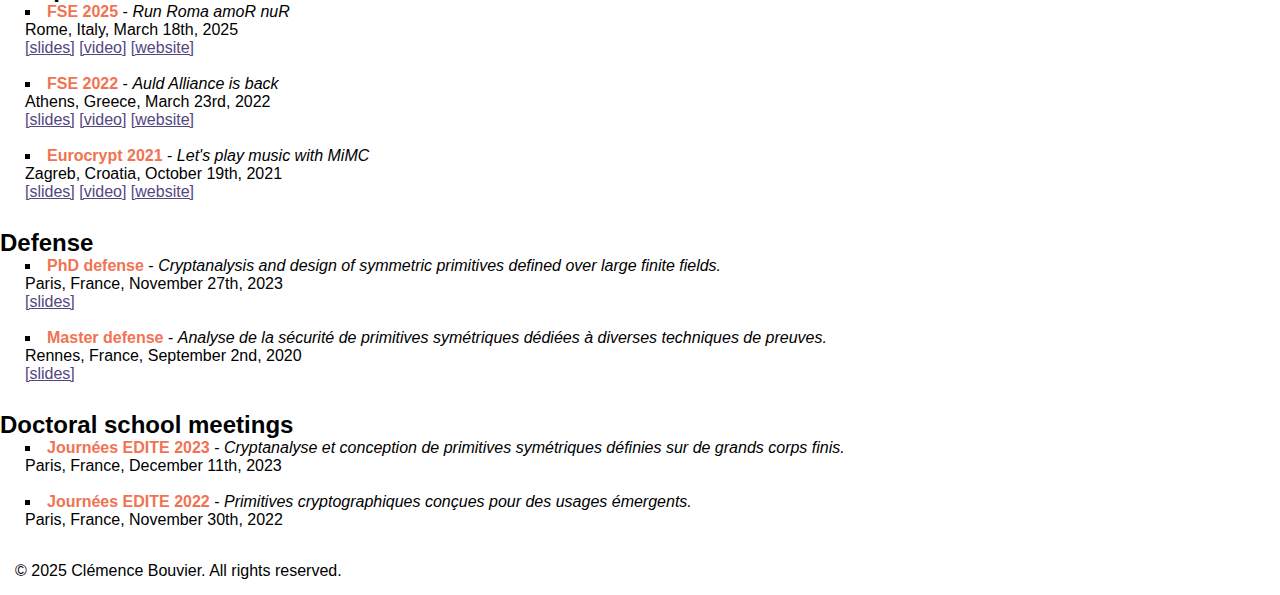
<file: research-talks.html>
<!DOCTYPE html>
<html lang="fr">
<head>
    <meta charset="UTF-8">
    <meta name="viewport" content="width=device-width, initial-scale=1.0">
    <title>Clémence Bouvier</title>
    <link rel="stylesheet" media="screen" type="text/css" href="style.css"/>
</head>
<body>
    <div class="container-wrapper">
    	  <div class="menu-toggle" onclick="document.querySelector('nav').classList.toggle('nav-open')">
		    <span></span>
		    <span></span>
		    <span></span>
		  </div>
        <nav>
            <a href="index.html">Home</a>
            <a href="research.html">Research</a>
            <div class="dropdown-content">
                <a href="research-publis.html">Publications</a>
                <a href="research-talks.html">Talks and Invitations</a>
                <a href="research-awards.html">Awards and Prizes</a>
                <a href="research-editorial.html">Editorial Activities</a>
                <a href="research-defense.html">Defense</a>
            </div>
            <a href="teaching.html">Teaching</a>
            <a href="outreach.html">Outreach</a>
            <div class="dropdown-content">
                <a href="outreach-MT180.html">MT180</a>
                <a href="outreach-women.html">Women in Sciences</a>
                <a href="outreach-others.html">Other activities</a>
            </div>
            <a href="creations.html">Logo creations</a>
        </nav>
        <main>
            <header>
                <h1>Clémence Bouvier</h1>
                <i>Talks and Invitations</i>
                <img src="pictures/butterfly.png" alt="Papillon" style="position: absolute; bottom: 10px; right: 10px; width: 50px; opacity: 0.8;">
            </header>
            <section>
            	<h2>International Conferences and Workshops</h2>

								<ul>
								<li><b>Fq16</b> - <em>Statistical properties of Butterfly-like constructions.</em><br>
								Online talk (Sao Carlos, Brazil), July 11th, 2025<br>
								<a href="slides/conference-2025-fq16.pdf">[slides]</a>
								<a href="https://fq16conference.icmc.usp.br/index.php">[website]</a><br>
								</li><br>

								<li><b>Crypto 2023</b> - <em>New Design Techniques for Efficient Arithmetization-Oriented Hash Functions: Anemoi Permutations and Jive Compression Mode.</em><br>
								Santa Barbara, United-States, August 22nd, 2023<br>
								<a href="slides/conference-2023-crypto.pdf">[slides]</a>
								<a href="https://www.youtube.com/watch?v=P4cPvi2s-qM&list=PLeeS-3Ml-rpq6m4DK_dARhLhIW31SE2pn&index=23">[video]</a>
								<a href="https://crypto.iacr.org/2023/">[website]</a><br>
								</li><br>

								<li><b>Fq15</b> - <em>Iterated Power Functions: from Univariate Polynomial Representation to Multivariate Degree.</em><br>
								Aubervilliers, France, June 20th, 2023<br>
								<a href="slides/conference-2023-fq15.pdf">[slides]</a>
								<a href="https://org.uib.no/selmer/fq15/index.html">[website]</a><br>
								</li><br>

								<li><b>FSE 2023</b> - <em>Algebraic Attacks against Some Arithmetization-Oriented Primitives.</em><br>
								Kobe, Japan, March 23rd, 2023<br>
								<a href="slides/conference-2023-fse.pdf">[slides]</a>
								<a href="https://youtu.be/01KzHObIfuo">[video]</a>
								<a href="https://fse.iacr.org/2023/">[website]</a><br>
								</li><br>

								<li><b>ZKProof5</b> - <em>Anemoi and Jive: New Arithmetization-Oriented tools for Plonk-based applications.</em><br>
								Tel Aviv, Israel, November 16th, 2022<br>
								<a href="slides/workshop-2022-zkproof.pdf">[slides]</a>
								<a href="https://www.youtube.com/watch?v=3EdbLiClFPI">[video]</a>
								<a href="https://zkproof.org/events/workshop5/">[website]</a><br>
								</li><br>

								<li><b>CrossFyre 2022</b> - <em>A New Approach for Arithmetization-Oriented Symmetric Primitives</em><br>
								Passau, Germany, October 7th, 2022<br>
								<a href="slides/workshop-2022-crossfyre.pdf">[slides]</a>
								<a href="https://crossfyre22.github.io/">[website]</a><br>
								</li><br>

								<li><b>WCC 2022</b> - <em>On the Algebraic Degree of Iterated Power Functions</em><br>
								Online talk (Rostock, Germany), March 7th, 2022<br>
								<a href="slides/workshop-2022-WCC.pdf">[slides]</a>
								<a href="https://www.wcc2022.uni-rostock.de/home/">[website]</a><br>
								</li><br>
								</ul>
            </section>
            <section>
            	<h2>International Workshops (invitation only)</h2>

								<ul>
								<li><b>GelreCrypt</b> <br>
								Nijmegen, The Netherlands, November, 2025<br>
								<a href="https://gelrecrypt.cs.ru.nl/">[website]</a><br>
								</li><br>

								<li><b>ALPSY 2025</b> - <em>From Algebraic Geometry to Linear Cryptanalysis: Application to Anemoi</em><br>
								Obergurgl, Austria, January, 2025<br>
								<a href="slides/workshop-2025-alpsy.pdf">[slides]</a>
								<a href="https://alpsy-workshop.github.io/">[website]</a><br>
								</li><br>

								<li><b>Lorentz Workshop</b> (Beating Real-Time Crypto: Solutions and Analysis)<br>
								Leiden, Netherlands, April, 2024<br>
								<a href="https://www.lorentzcenter.nl/beating-real-time-crypto-solutions-and-analysis.html">[website]</a><br>
								</li><br>

								<li><b>ALPSY 2024</b> <br>
								Aubervilliers, France, January, 2024<br>
								<a href="https://alpsy-workshop.github.io/alpsy24/">[website]</a><br>
								</li><br>

								<li><b>Dagsthul 22141</b> (Symmetric Cryptography)<br>
								Dagsthul, Germany, April, 2022<br>
								<a href="https://www.dagstuhl.de/seminars/seminar-calendar/seminar-details/22141">[website]</a><br>
								</li><br>
								</ul>
            </section>
            <section>
            	<h2>National Conferences and Workshops</h2>
								<ul>
								<li><b>Journées Nationales 2024 du GDR SI (invited talk)</b> - <em>Trendy Tastings: AOP (Arithmetization-Oriented Primitives) - Savoring Symmetric Cryptography’s Newest Arrivals</em><br>
								Rennes, France, June 10th, 2024<br>
								<a href="slides/workshop-2024-GDR.pdf">[slides]</a>
								<a href="https://gdr-secu-jn2024.sciencesconf.org/">[website]</a><br>
								</li><br>

								<li><b>Journées C2 2023</b> - <em>Anemoi: Exploiting the Link between Arithmetization-Orientation and CCZ-equivalence</em><br>
								Najac, France, October 19th, 2022<br>
								<a href="slides/workshop-2023-JC2.pdf">[slides]</a>
								<a href="https://indico.math.cnrs.fr/event/9364/">[website]</a><br>
								</li><br>

								<li><b>Journées C2 2022</b> - <em>On the Algebraic Degree of Iterated Power Functions</em><br>
								Hendaye, France, April 11th, 2022<br>
								<a href="slides/workshop-2022-JC2.pdf">[slides]</a>
								<a href="https://jc2-2022.inria.fr/fr/">[website]</a><br>
								</li><br>	
								</ul>
            </section>
             <section>
            	<h2>National Workshops (invitation only)</h2>
								<ul>
								<li><b>WRACH 2025</b> - <em>Arithmetization-Oriented Primitives - An overview of recent advances</em><br>
								Roscoff, France, April 24th, 2025<br>
								<a href="slides/workshop-2025-WRACH.pdf">[slides]</a>
								<a href="https://wrach2025.conf.lip6.fr/">[website]</a><br>
								</li><br>
								</ul>
            </section>
            <section>
            	<h2>Lectures</h2>

								<ul>
								<li><b>SAC Summer School</b> - <em>A Guided Tour through the Jungle of Arithmetization-Oriented Primitives</em><br>
								Toronto, Canada, August 12th, 2025<br>
								<a href="slides/lecture-2025-SAC-part1.pdf">[slides-1]</a>
								<a href="slides/lecture-2025-SAC-part2.pdf">[slides-2]</a>
								<a href="https://sacworkshop.org/SAC25/">[website]</a><br>
								</li><br>

								<li><b>Forum AMUSEC</b> - <em>Comment prouver ce que l'on ne peut révéler ?</em><br>
								Marseille, France, March 13th, 2025<br>
								<a href="slides/lecture-2025-amusec.pdf">[slides]</a>
								<a href="quizz-2025-amusec.pdf">[quizz]</a>
								<a href="https://conferences.cirm-math.fr/amusec-2025.html">[website]</a><br>
								</li><br>

								<li><b>Winter School (PEPR Cybersécurité and GDR SI)</b> - <em>Attacks on AOP (Arithmetization-Oriented Primitives): When cryptanalysis becomes lucrative!</em><br>
								Autrans, France, January 22nd, 2025<br>
								<a href="slides/lecture-2025-autrans.pdf">[slides]</a><br>
								</li><br>

								<li><b>Invited Lecture for master and graduate students</b> - <em>Mathematical tools to design and analyze the security of Arithmetization-Oriented symmetric primitives.</em><br>
								Rostock, Germany, June 7th, 2023<br>
								<a href="slides/lecture-2023-rostock.pdf">[slides]</a><br>
								</li><br>
								</ul>
            </section>
            <section>
            	<h2>Seminars</h2>

								<ul>
								<li><b>CRYPTIS Seminar</b> - <em>Butterfly Constructions: From Boolean Foundations to Remaining Challenges over Prime Fields</em><br>
								Limoges, France, January 13th, 2026<br>
								<a href="slides/seminar-2026-cryptis.pdf">[slides]</a><br>
								</li><br>

								<li><b>CANARI Seminar</b> - <em>Exponential sums and Linear cryptanalysis: Analysis of Butterfly-like constructions</em><br>
								Bordeaux, France, September 23rd, 2025<br>
								<a href="slides/seminar-2025-canari.pdf">[slides]</a>
								<a href="https://canari.inria.fr/seminar/current.html">[website]</a><br>
								</li><br>

								<li><b>CARAMBA Team meeting</b> - <em>When Cohomology Meets Linearity: AOPs in Therapy</em><br>
								Nancy, France, June 19th, 2025<br>
								<a href="slides/team-meeting-2025-caramba.pdf">[slides]</a><br>
								</li><br>

								<li><b>GRACE Seminar</b> - <em>Algebraic Geometry Approaches to Linear Cryptanalysis: Current Insights and Open Problems</em><br>
								Saclay, France, March 25th, 2025<br>
								<a href="slides/seminar-2025-grace.pdf">[slides]</a>
								<a href="https://team.inria.fr/grace/seminar/">[website]</a><br>
								</li><br>

								<li><b>APSIA Seminar</b> - <em>An Overview of Arithmetization-Oriented Primitives: Design and Security Insights</em><br>
								Esch-sur-Alzette, Luxembourg, February 21st, 2025<br>
								<a href="slides/seminar-2025-APSIA.pdf">[slides]</a><br>
								</li><br>

								<li><b>C2 Seminar</b> - <em>Some Applications of Algebraic Geometry to Linear Cryptanalysis</em><br>
								Nancy, France, January 17th, 2025<br>
								<a href="slides/seminar-2025-C2.pdf">[slides]</a>
								<a href="https://seminaire-c2.inria.fr/">[website]</a><br>
								</li><br>

								<li><b>ECO Seminar</b> - <em>On the new generation of symmetric primitives: the AOP (Arithmetization-Oriented Primitives)</em><br>
								Montpellier, France, March 15th, 2024<br>
								<a href="slides/seminar-2024-eco.pdf">[slides]</a>
								<a href="https://www.lirmm.fr/eco/seminar.php">[website]</a><br>
								</li><br>

								<li><b>CAS3C3 Seminar</b> - <em>Arithmetization-Oriented Primitives (AOP): A need for new design and cryptanalysis tools</em><br>
								Grenoble, France, January 19th, 2024<br>
								<a href="slides/seminar-2024-cas3c3.pdf">[slides]</a>
								<a href="https://www-ljk.imag.fr/spip.php?article10&seminaire=amac-casc">[website]</a><br>
								</li><br>

								<li><b>ALMASTY Seminar</b> - <em>New tools for designing and analysing MPC/FHE/ZK-friendly primitives</em><br>
								Paris, France, December 22nd, 2023<br>
								<a href="slides/seminar-2023-lip6.pdf">[slides]</a>
								<a href="https://www-almasty.lip6.fr/seminar/index.html">[website]</a><br>
								</li><br>

								<li><b>CARAMBA Seminar</b> - <em>Cryptanalysis and design of Arithmetization-Oriented primitives</em><br>
								Nancy, France, December 7th, 2023<br>
								<a href="slides/seminar-2023-Nancy.pdf">[slides]</a>
								<a href="https://caramba.loria.fr/fr/seminars/">[website]</a><br>
								</li><br>

								<li><b>COSINUS Seminar</b> - <em>Arithmetization-Oriented symmetric primitives: from Cryptanalysis to Design.</em><br>
								Bergen, Norway, June 14th, 2023<br>
								<a href="slides/seminar-2023-Simula.pdf">[slides]</a><br>
								</li><br>

								<li><b>Bochum Seminar</b> - <em>Design and Cryptanalysis of Arithmetization-Oriented Primitives.</em><br>
								Bochum, Germany, May 15th, 2023<br>
								<a href="slides/seminar-2023-Bochum.pdf">[slides]</a><br>
								</li><br>

								<li><b>MDCC Seminar (Paris 8)</b> - <em>Arithmetization-Oriented primitives: A need for mathematical tools.</em><br>
								Paris, France, October 20th, 2022<br>
								<a href="slides/seminar-2022-MDCC.pdf">[slides]</a>
								<a href="https://www.math.univ-paris13.fr/laga/index.php/fr/agc3/seminaires">[website]</a><br>
								</li><br>

								<li><b>IAIK Crypto Seminar</b> - <em>Backstages of Anemoi: A new approach to ZK-friendliness.</em><br>
								Graz, Austria, August 29th, 2022<br>
								<a href="slides/seminar-2022-graz.pdf">[slides]</a><br>
								</li><br>

								<li><b>LAREMA Seminar</b> - <em>New uses in Symmetric Cryptography: An equation between Practical needs and Mathematical concepts</em><br>
								Angers, France, June 23rd, 2022<br>
								<a href="slides/seminar-2022-larema.pdf">[slides]</a>
								<a href="https://math.univ-angers.fr/seminaires/">[website]</a><br>
								</li><br>

								<li><b>Rennes Crypto Seminar</b> - <em>New uses in Symmetric Cryptography: from Cryptanalysis to Design</em><br>
								Rennes, France, May 20th, 2022<br>
								<a href="slides/seminar-2022-rennes.pdf">[slides]</a>
								<a href="https://webmath.univ-rennes1.fr/crypto/">[website]</a><br>
								</li><br>

								<li><b>COSMIQ Seminar</b> - <em>Algebraic properties of the MiMC block cipher</em><br>
								Online talk (Inria, Paris, France), December 16th, 2020<br>
								<a href="slides/seminar-2020-cosmiq.pdf">[slides]</a><br>
								</li><br>
								</ul>
            </section>
            <section>
            	<h2>Rump Sessions</h2>

								<ul>
								<li><b>FSE 2025</b> - <em>Run Roma amoR nuR</em><br>
								Rome, Italy, March 18th, 2025<br>
								<a href="slides/rump-2025-fse.pdf">[slides]</a>
								<a href="https://youtu.be/MaPDEOr3fTI?t=2497">[video]</a>
								<a href="https://fse.iacr.org/2025/">[website]</a><br>
								</li><br>

								<li><b>FSE 2022</b> - <em>Auld Alliance is back</em><br>
								Athens, Greece, March 23rd, 2022<br>
								<a href="slides/rump-2022-fse.pdf">[slides]</a>
								<a href="https://youtu.be/avBHsIM_5DA">[video]</a>
								<a href="https://fse.iacr.org/2022/">[website]</a><br>
								</li><br>

								<li><b>Eurocrypt 2021</b> - <em>Let's play music with MiMC</em><br>
								Zagreb, Croatia, October 19th, 2021<br>
								<a href="slides/rump-2021-eurocrypt.pdf">[slides]</a>
								<a href="https://youtu.be/-Gz7j_WUOW8">[video]</a>
								<a href="https://eurocrypt.iacr.org/2021/">[website]</a><br>
								</li><br>
								</ul>

            </section>
            <section>
            	<h2>Defense</h2>
								<ul>
								<li><b>PhD defense</b> - <em>Cryptanalysis and design of symmetric primitives
							defined over large finite fields.</em><br>
								Paris, France, November 27th, 2023<br>
								<a href="slides/defense-phd.pdf">[slides]</a><br>
								</li><br>

								<li><b>Master defense</b> - <em>Analyse de la sécurité de primitives symétriques dédiées à diverses techniques de preuves.</em><br>
								Rennes, France, September 2nd, 2020<br>
								<a href="slides/defense-master.pdf">[slides]</a><br>
								</li><br>
								</ul>
            </section>
            <section>
            	<h2>Doctoral school meetings</h2>
								<ul>
								<li><b>Journées EDITE 2023</b> - <em>Cryptanalyse et 
								conception de primitives symétriques définies sur de grands corps finis.</em><br>
								Paris, France, December 11th, 2023<br>
								</li><br>

								<li><b>Journées EDITE 2022</b> - <em>Primitives cryptographiques conçues pour des usages émergents.</em><br>
								Paris, France, November 30th, 2022<br>
								</li><br>
								</ul>
            </section>

         <p class="copyright">© 2025 Clémence Bouvier. All rights reserved.</p>           
        </main>
    </div>
</body>
</html>
</file>
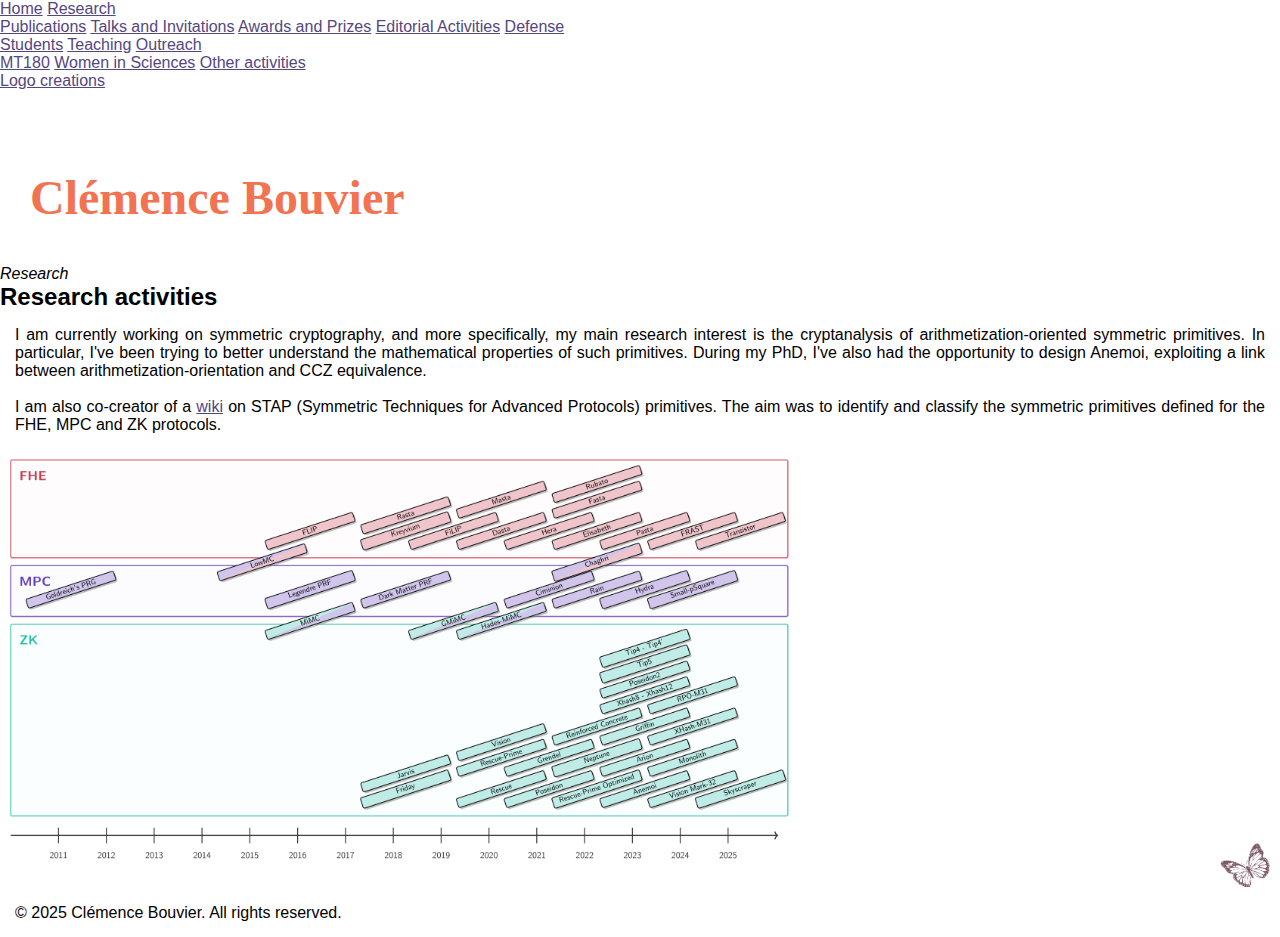
<file: research.html>
<!DOCTYPE html>
<html lang="fr">
<head>
    <meta charset="UTF-8">
    <meta name="viewport" content="width=device-width, initial-scale=1.0">
    <title>Clémence Bouvier</title>
    <link rel="stylesheet" media="screen" type="text/css" href="style.css"/>
</head>
<body>
    <div class="container-wrapper">
          <div class="menu-toggle" onclick="document.querySelector('nav').classList.toggle('nav-open')">
            <span></span>
            <span></span>
            <span></span>
          </div>
        <nav>
            <a href="index.html">Home</a>
            <a href="research.html">Research</a>
            <div class="dropdown-content">
                <a href="research-publis.html">Publications</a>
                <a href="research-talks.html">Talks and Invitations</a>
                <a href="research-awards.html">Awards and Prizes</a>
                <a href="research-editorial.html">Editorial Activities</a>
                <a href="research-defense.html">Defense</a>
            </div>
            <a href="students.html">Students</a>
            <a href="teaching.html">Teaching</a>
            <a href="outreach.html">Outreach</a>
            <div class="dropdown-content">
                <a href="outreach-MT180.html">MT180</a>
                <a href="outreach-women.html">Women in Sciences</a>
                <a href="outreach-others.html">Other activities</a>
            </div>
            <a href="creations.html">Logo creations</a>
        </nav>
        <main>
            <header>
                <h1>Clémence Bouvier</h1>
                <i>Research</i>
                <img src="pictures/butterfly.png" alt="Papillon" style="position: absolute; bottom: 10px; right: 10px; width: 50px; opacity: 0.8;">
            </header>
            <section>
				<h2>Research activities</h2>
				<p> 	I am currently working on symmetric cryptography, and more specifically, my main research 
							interest is the cryptanalysis of arithmetization-oriented symmetric primitives. 
							In particular, I've been trying to better understand the mathematical properties of such primitives.
							During my PhD, I've also had the opportunity to design Anemoi, exploiting a link between arithmetization-orientation and CCZ equivalence.<br><br>
							I am also co-creator of a <a href="https://stap-zoo.com/">wiki</a> on STAP (Symmetric Techniques for Advanced Protocols) primitives.
							The aim was to identify and classify the symmetric primitives defined for the FHE, MPC and ZK protocols.<br>

                            <div class="photo-container">
                                <img src="pictures/use-cases.png" alt="[STAP]" width="800px"/>
                            </div>
                </p>
            </section>

         <p class="copyright">© 2025 Clémence Bouvier. All rights reserved.</p>           
        </main>
    </div>
</body>
</html>
</file>
<file: style.css>
:root {
  --background-color: #f0f4f7;
  --navigation-color: #f17351;
  --link-color: #54467f;
  --border-color: #f17351;
  --heading-color: #f17351;
}

*{
  margin: 0px;
  padding: 0px;
  font-family: helvetica;
  margin-left: auto;
  margin-right: auto;
}

a{ 
  color: var(--link-color);
}

b{ 
  color: var(--heading-color);
}

h1{
    font-size:300%;
    font-weight: bold;
    margin-top: 80px;
    margin-bottom: 40px;
    margin-left: 30px;
    font-family: bradley Hand, cursive;
    color: var(--heading-color);
}

h0{
    font-size:250%;
    font-weight: bold;
    margin-top: 80px;
    margin-bottom: 40px;
    margin-left: 5px;
    color: var(--heading-color);
}

p{
    overflow-x:hidden;
    text-align: justify;
    text-justify: inter-word;
    margin-left: 15px;
    margin-right: 15px;
    margin-top: 15px;
    margin-bottom: 15px;
}

ul{
    margin-left: 25px;
    margin-bottom: 10px;
    list-style: square inside;
}

.cont{
  margin: 0px 20px;
}

.background {
   background: var(--link-color);
}

.d0{
   width: 75%;
   margin-left: auto;
   margin-right: auto;
   background: var(--background-color);
}

.d1{
	width: 80%;
	margin-left: auto;
	margin-right: auto;
	margin-top: 20px;
}
</file>
